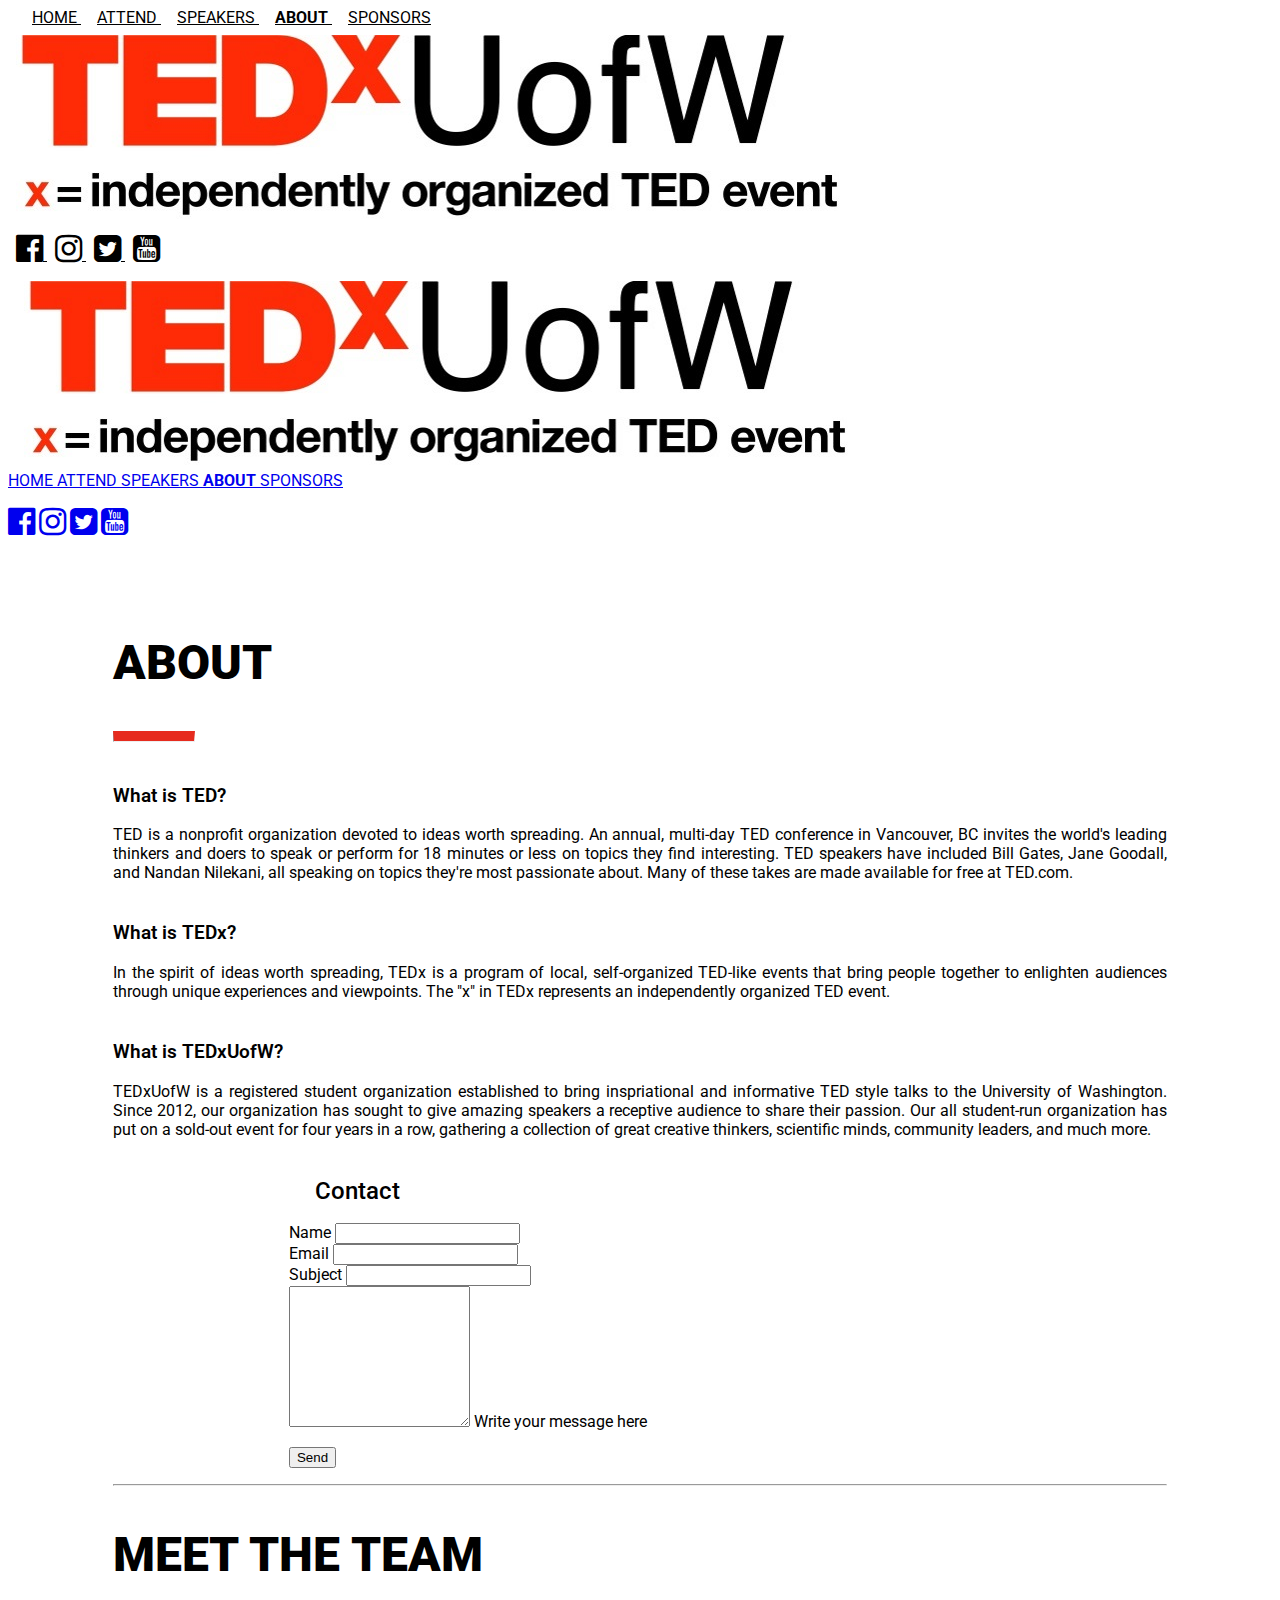
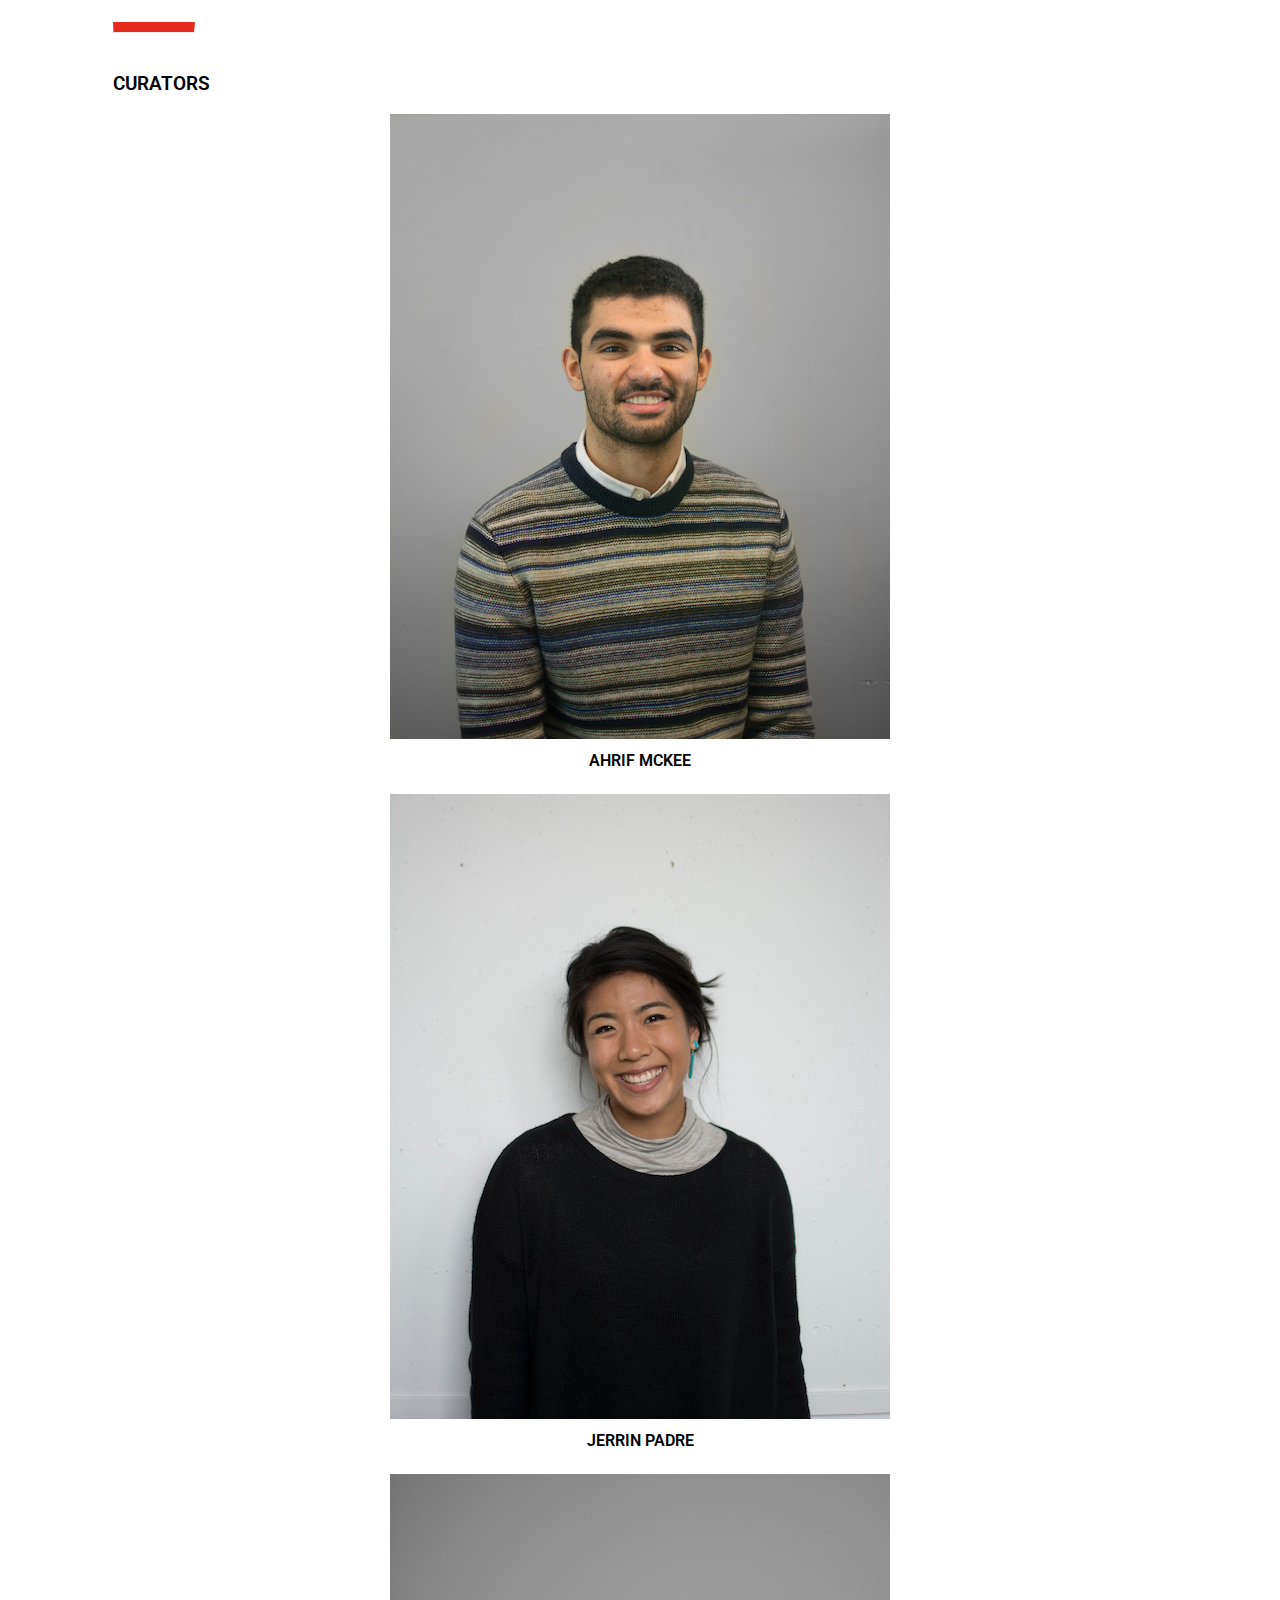
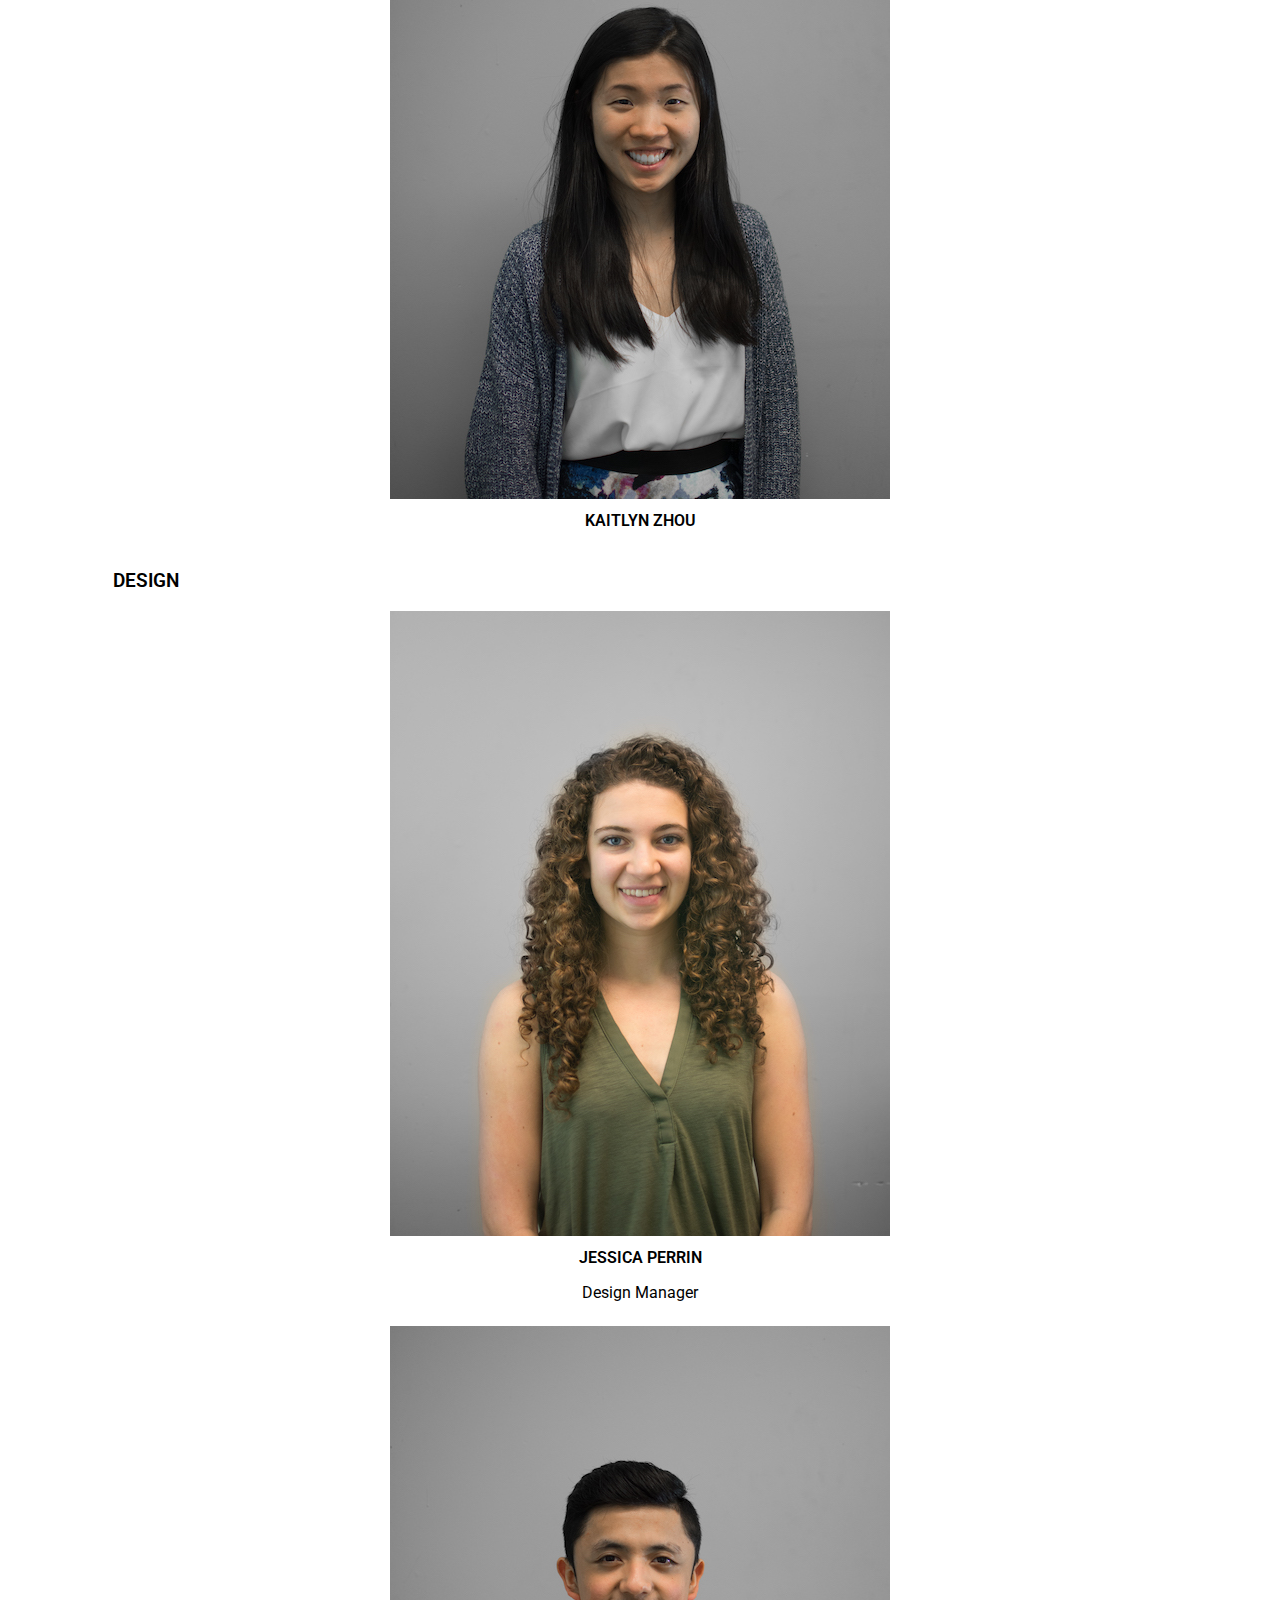
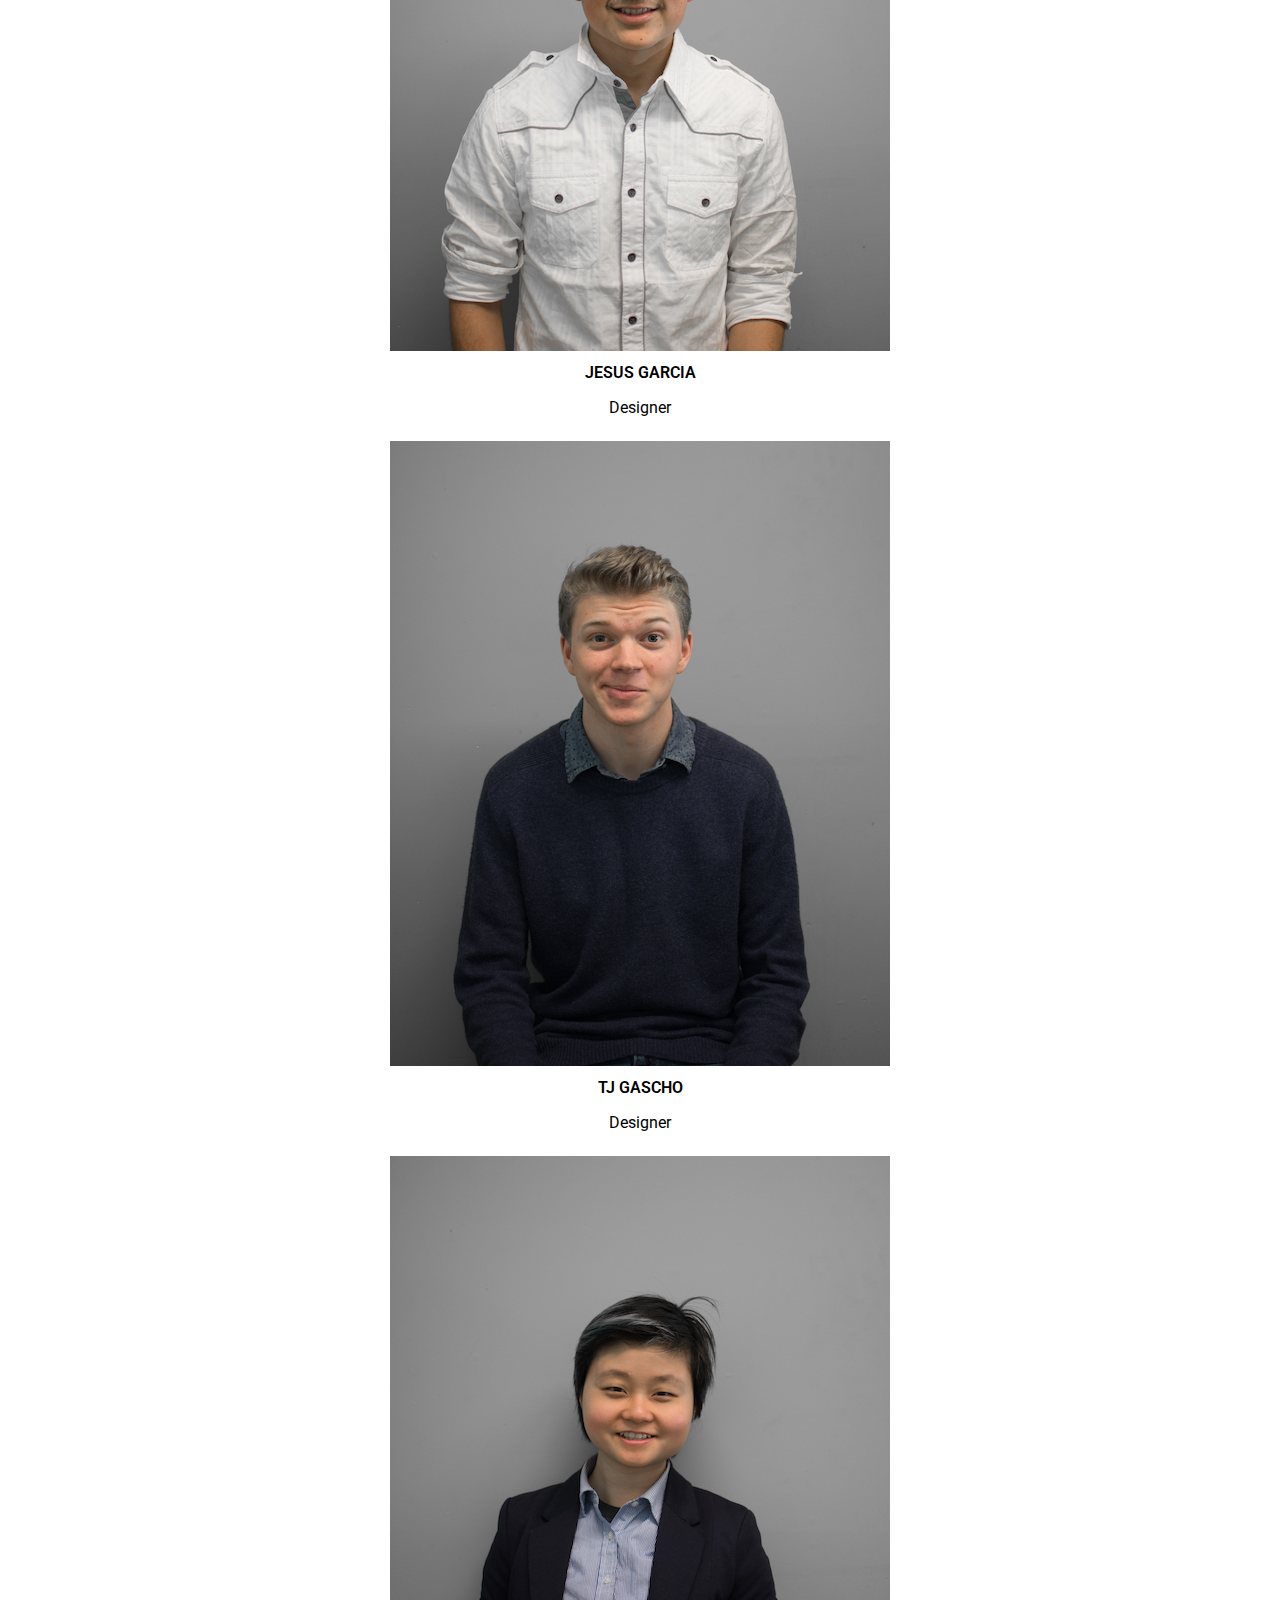
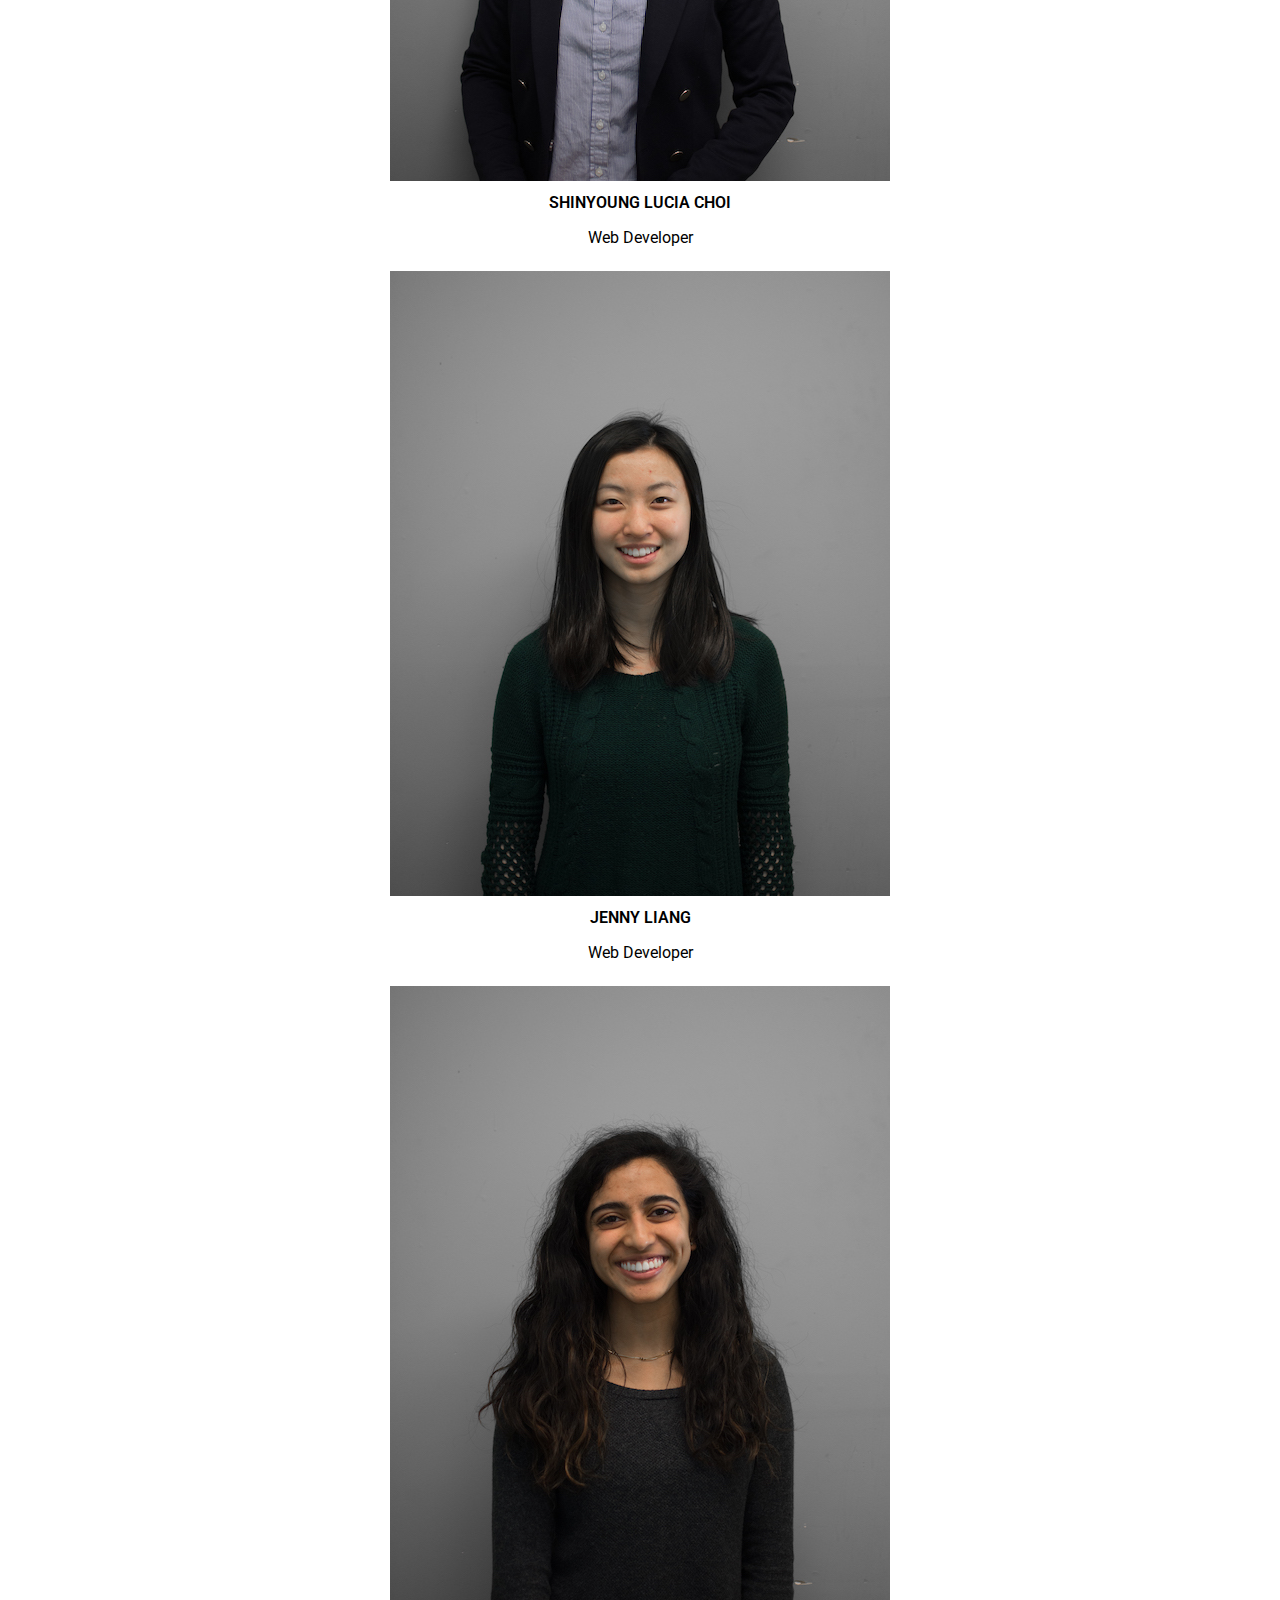
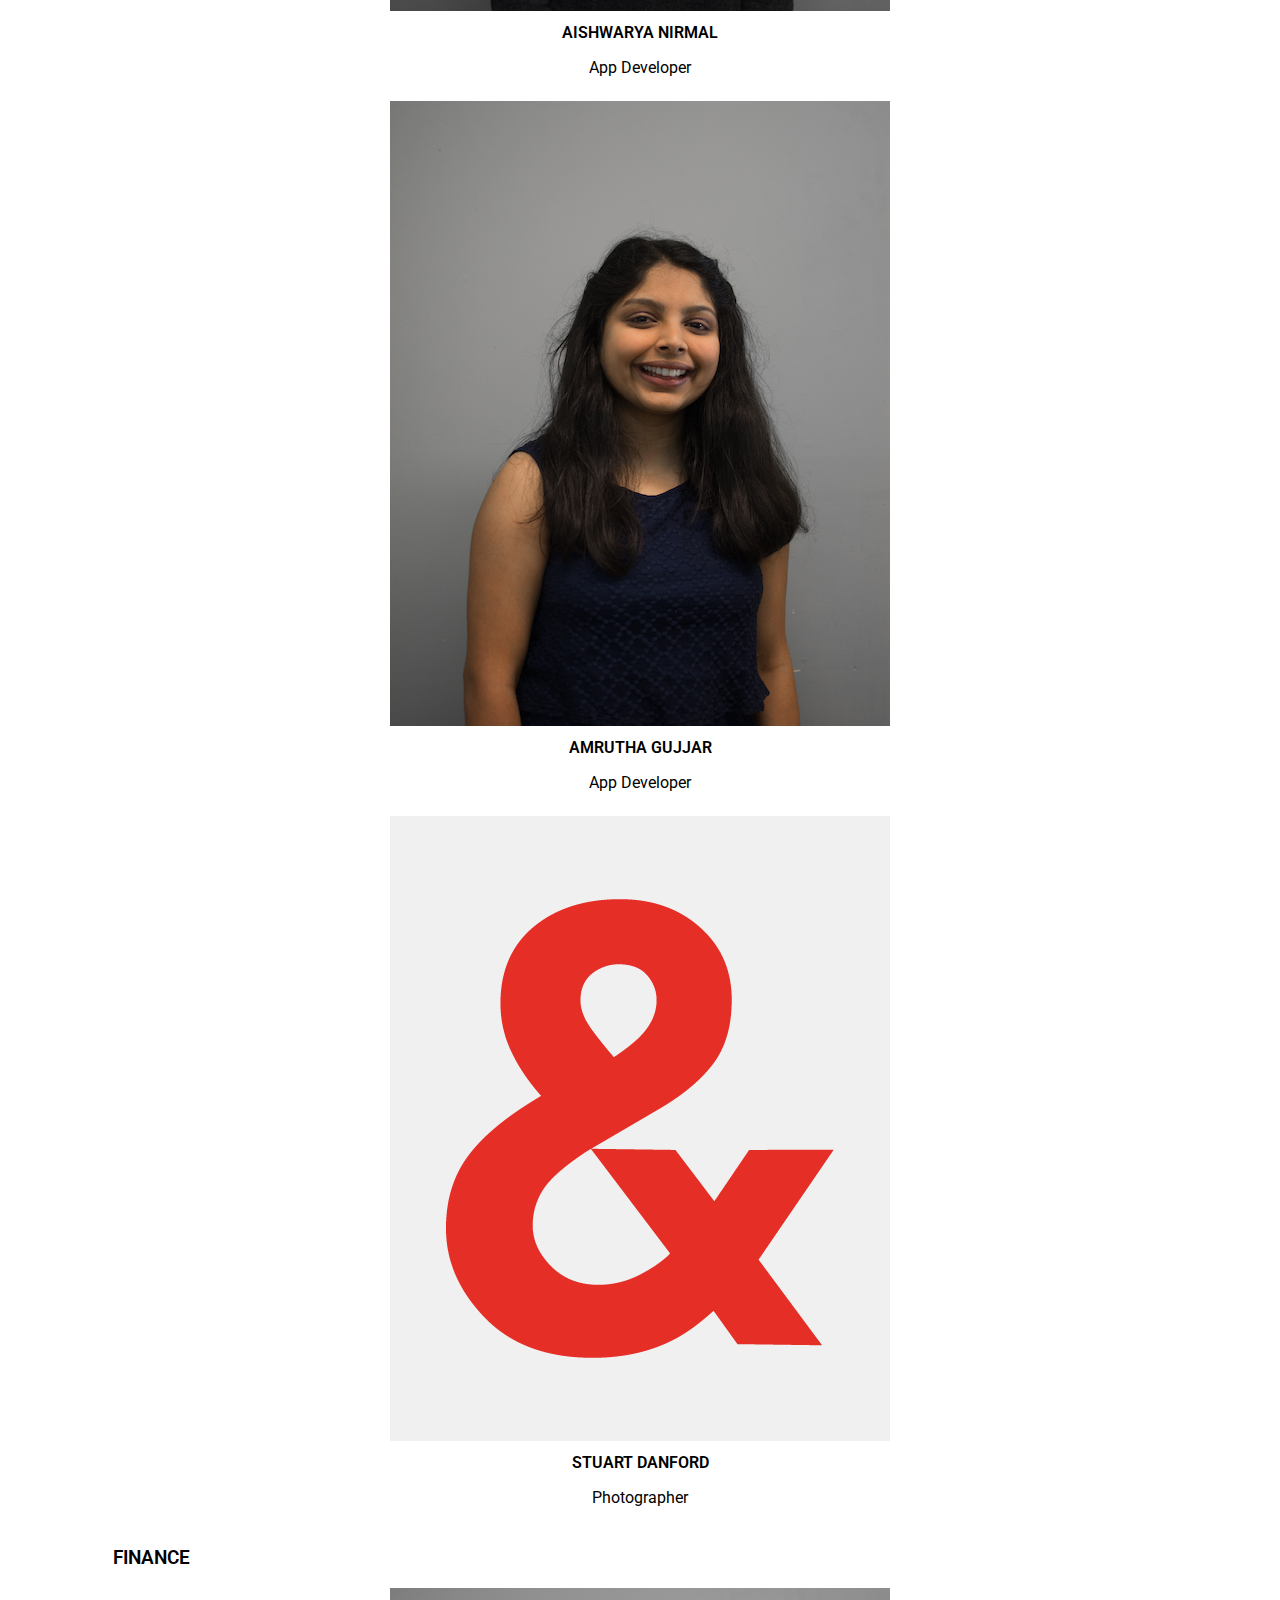
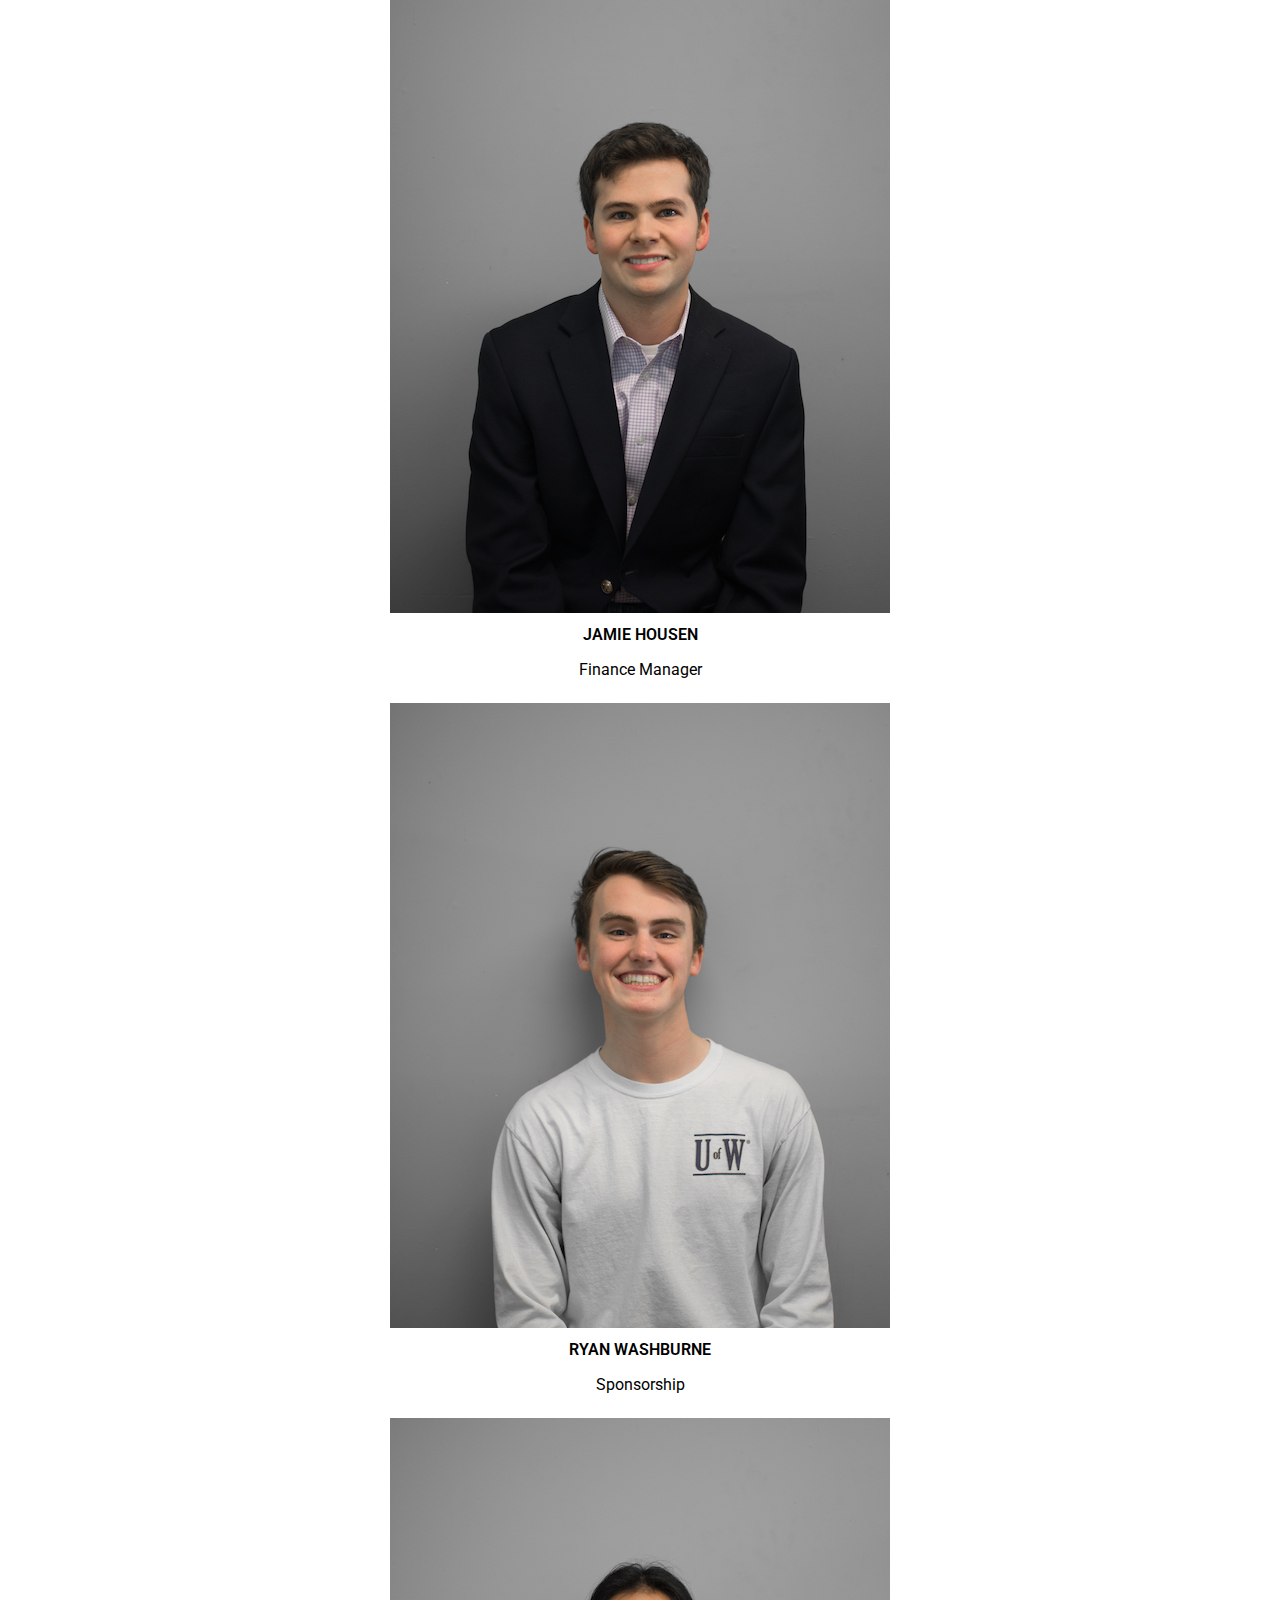
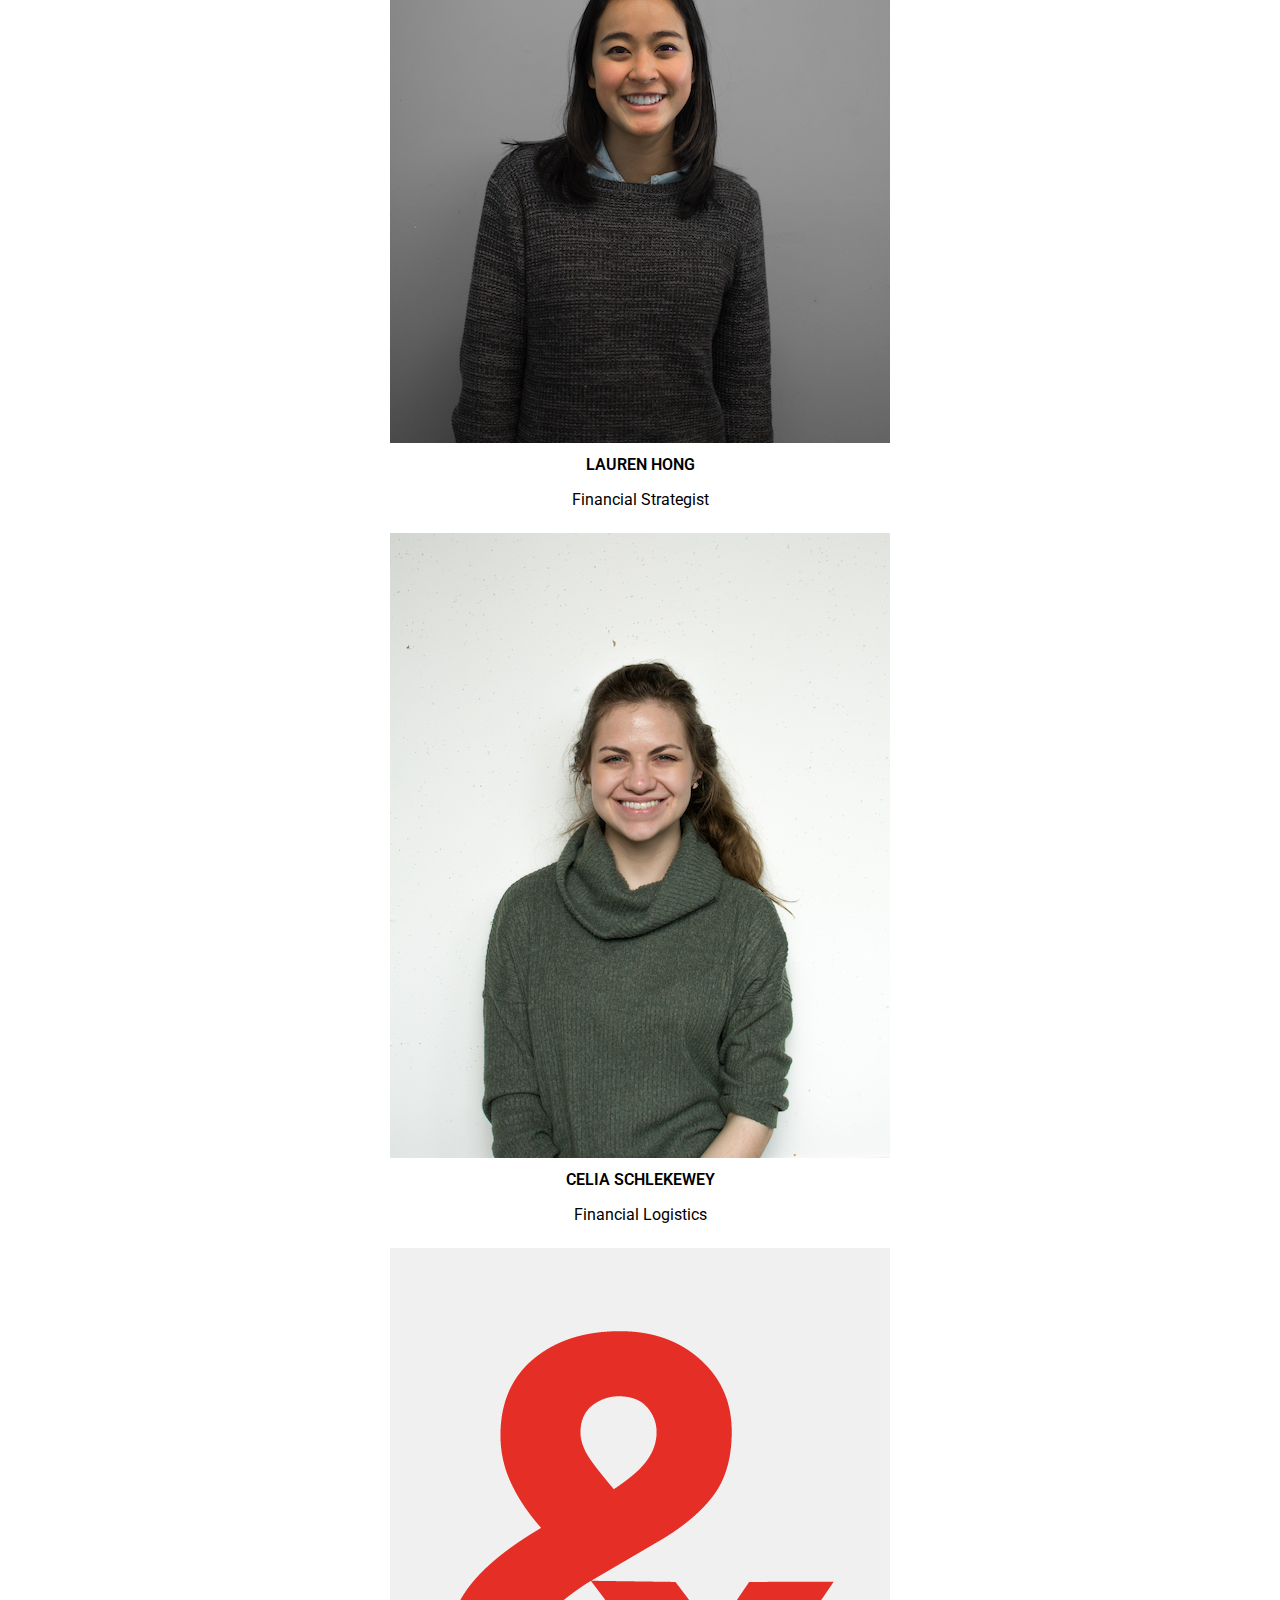
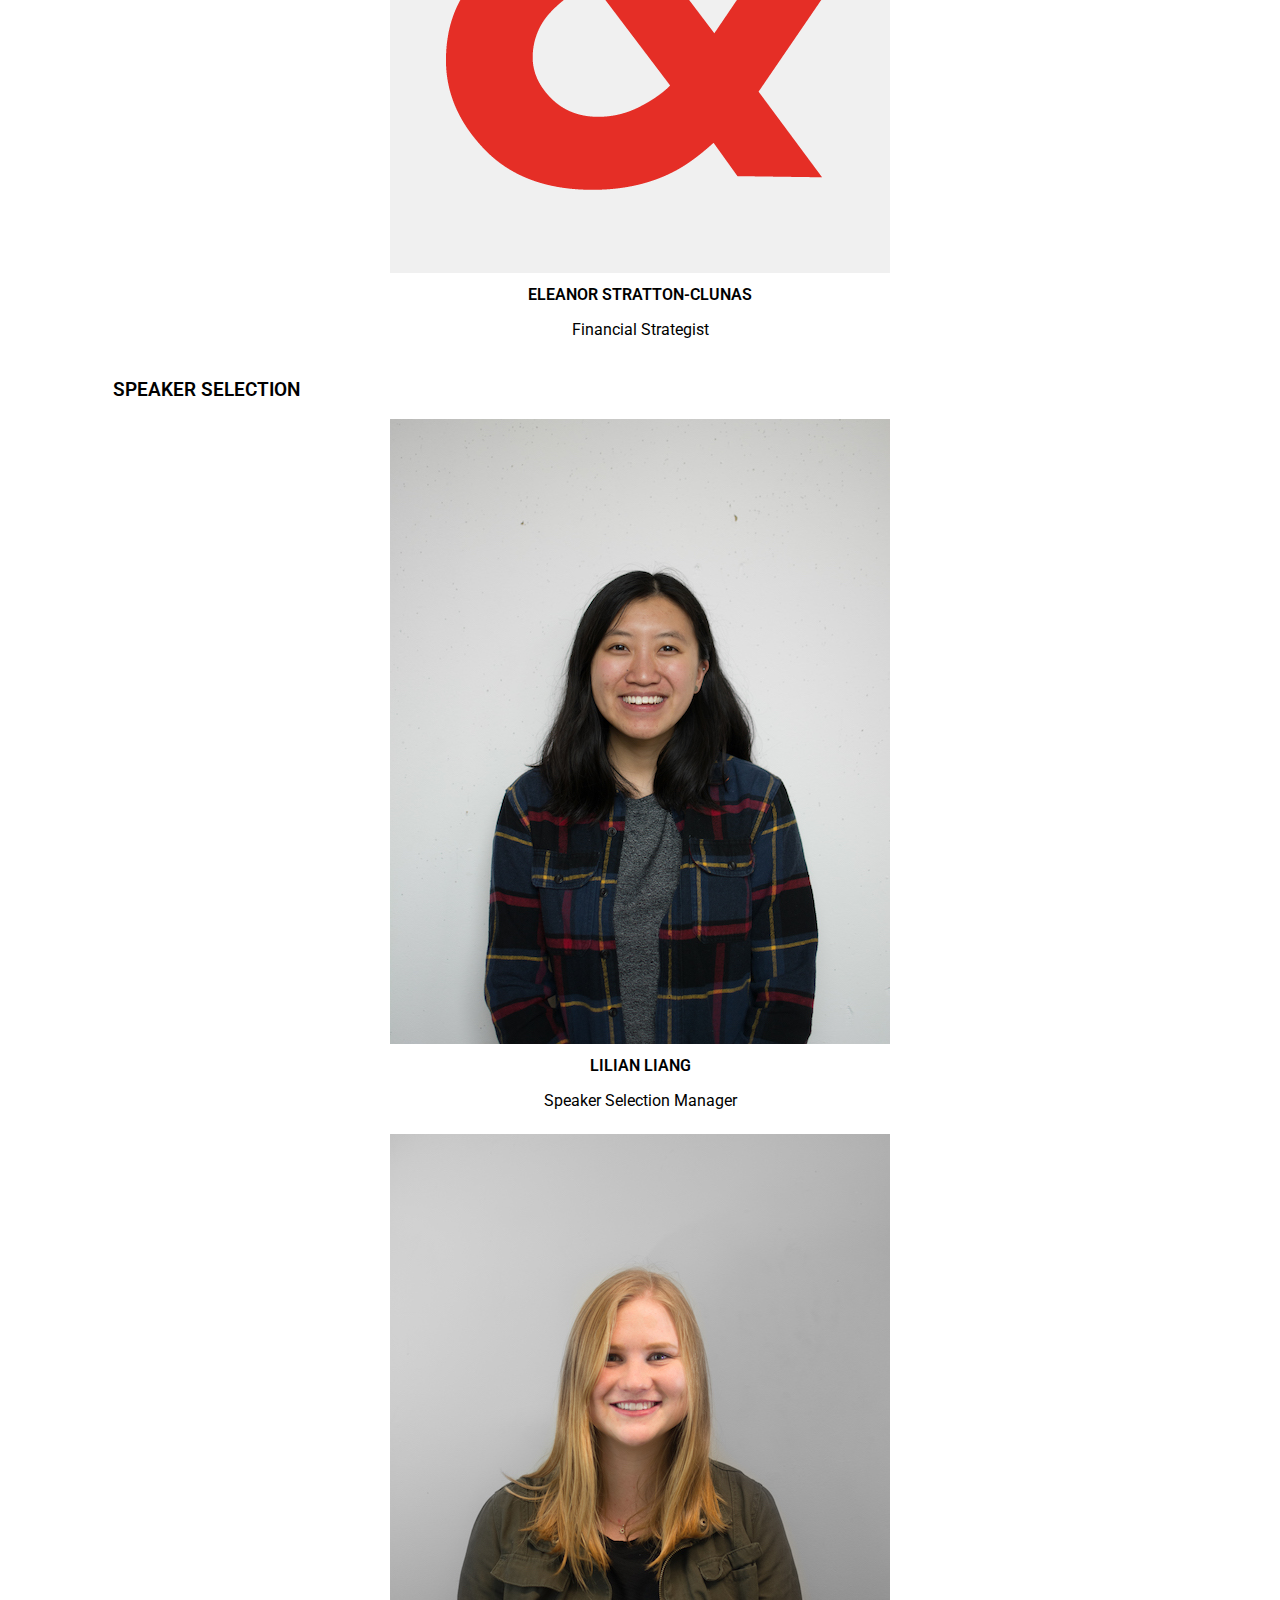
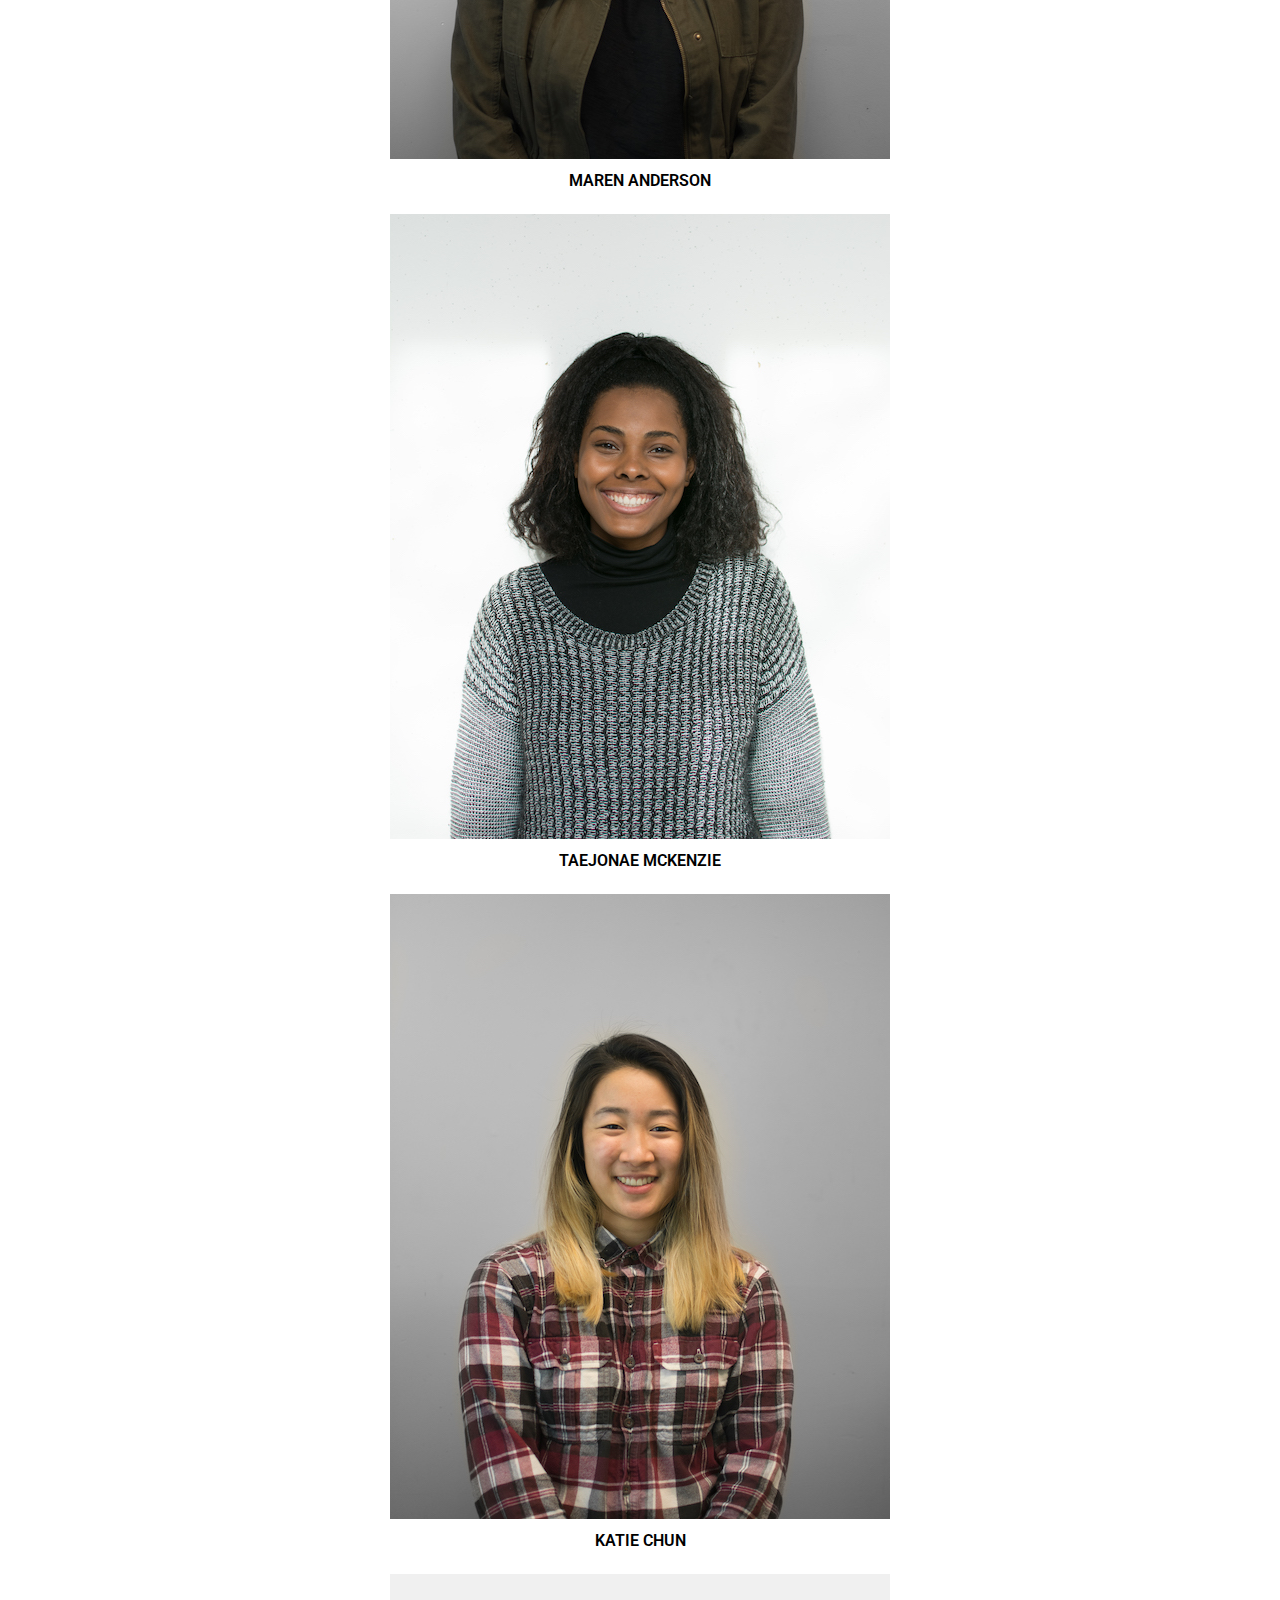
<file: about.html>
<!DOCTYPE html>
<html lang="en">
    <head>
        <meta charset="UTF-8">
        <meta name="viewport" content="width=device-width, initial-scale=1.0">
        <meta name="author" content="TEDxUofW">
        <meta name="description" content="TEDxUofW Official Website">
        <meta name="keywords" content="TEDxUofW, conference, 2017">
        <title>TEDxUofW > About</title>
        <!-- Favicon -->
        <link rel='icon' rel="shortcut icon" href='favicon.ico'/>
        <!-- Google MDL CSS -->
        <link rel="stylesheet" href="https://fonts.googleapis.com/icon?family=Material+Icons">
        <link rel="stylesheet" href="https://code.getmdl.io/1.3.0/material.red-deep_purple.min.css" />
        <!-- Boostrap 4 CSS -->
        <link rel="stylesheet" href="https://maxcdn.bootstrapcdn.com/bootstrap/4.0.0-alpha.6/css/bootstrap.min.css" integrity="sha384-rwoIResjU2yc3z8GV/NPeZWAv56rSmLldC3R/AZzGRnGxQQKnKkoFVhFQhNUwEyJ" crossorigin="anonymous">
        <!-- Font Awesome -->
        <link href="https://maxcdn.bootstrapcdn.com/font-awesome/4.7.0/css/font-awesome.min.css" rel="stylesheet" integrity="sha384-wvfXpqpZZVQGK6TAh5PVlGOfQNHSoD2xbE+QkPxCAFlNEevoEH3Sl0sibVcOQVnN" crossorigin="anonymous">
        <link href="css/colofilter.css" rel="stylesheet" type="text/css">
        <!-- Custom CSS -->
        <link rel="stylesheet" href="css/main.css?v=1">
    </head>
    <body>
        <div class="mdl-layout mdl-js-layout mdl-layout--fixed-header">
            <header class="mdl-layout__header">
                <div class="mdl-layout__header-row">
                    <nav class="mdl-navigation mdl-layout--large-screen-only navigation navigation-left">
                        <a class="mdl-navigation__link" href="index.html">
                            HOME
                        </a>
                        <a class="mdl-navigation__link" href="https://tedxuofw.ticketleap.com/2017/" target="_blank">
                            ATTEND
                        </a>
                        <a class="mdl-navigation__link" href="speakers.html">
                            SPEAKERS
                        </a>
                        <a class="mdl-navigation__link active" href="about.html">
                            ABOUT
                        </a>
                        <a class="mdl-navigation__link" href="sponsors.html">
                            SPONSORS
                        </a>
                    </nav>
                    <!-- Title -->
                    <span class="mdl-layout-title navigation navigation-center">
                        <a href="../">
                            <img src="media/logo.jpg" 
                                 alt="TedxUofW logo"
                                 class="logo"/>  
                        </a>                      
                    </span>
                    <!-- Add spacer, to align navigation to the right -->
                    <div class="mdl-layout-spacer mdl-layout--large-screen-only"></div>
                    <!-- Navigation -->
                    <nav class="mdl-navigation mdl-layout--large-screen-only navigation navigation-right">
                        <a class="mdl-navigation__link" href="https://www.facebook.com/TEDxUofW/">
                            <i class="fa fa-facebook-official fa-2x" aria-hidden="true"></i>
                        </a>
                        <a class="mdl-navigation__link" href="https://www.instagram.com/tedxuofw/">
                            <i class="fa fa-instagram fa-2x" aria-hidden="true"></i>
                        </a>
                        <a class="mdl-navigation__link" href="https://twitter.com/tedxuofw?lang=en">
                            <i class="fa fa-twitter-square fa-2x" aria-hidden="true"></i>
                        </a>
                        <a class="mdl-navigation__link" href="https://www.youtube.com/user/TEDxUofWashington">
                            <i class="fa fa-youtube-square fa-2x" aria-hidden="true"></i>
                        </a> 
                    </nav>
                </div>
            </header>
            <div class="mdl-layout__drawer mdl-layout--small-screen-only">
                <div class="mdl-layout-title">
                    <img src="media/logo.jpg" 
                         alt="TedxUofW" 
                         class="logo"/>  
                </div>
                <nav class="mdl-navigation">
                    <a class="mdl-navigation__link" href="index.html">
                        HOME
                    </a>
                    <a class="mdl-navigation__link" href="https://tedxuofw.ticketleap.com/2017/" target="_blank">
                        ATTEND
                    </a>
                    <a class="mdl-navigation__link" href="speakers.html">
                        SPEAKERS
                    </a>
                    <a class="mdl-navigation__link active" href="about.html">
                        ABOUT
                    </a>
                    <a class="mdl-navigation__link" href="sponsors.html">
                        SPONSORS
                    </a>
                    <ul class="navigation__socialmedia">
                       <li>
                            <a class="mdl-navigation__link" href="https://www.facebook.com/TEDxUofW/">
                                <i class="fa fa-facebook-official fa-2x" aria-hidden="true"></i>
                            </a>
                        </li> 
                       <li>
                            <a class="mdl-navigation__link" href="https://www.instagram.com/tedxuofw/">
                                <i class="fa fa-instagram fa-2x" aria-hidden="true"></i>
                            </a>
                        </li> 
                       <li>
                            <a class="mdl-navigation__link" href="https://twitter.com/tedxuofw?lang=en">
                                <i class="fa fa-twitter-square fa-2x" aria-hidden="true"></i>
                            </a>
                        </li> 
                       <li>
                            <a class="mdl-navigation__link" href="https://www.youtube.com/user/TEDxUofWashington">
                                <i class="fa fa-youtube-square fa-2x" aria-hidden="true"></i>
                            </a>
                        </li> 
                    </ul>
                </nav>
            </div>
            <main class="mdl-layout__content main">
                <div class="content-container">
                    <h2 class="title">ABOUT</h2>
                    <hr class="title-underline"/>

                    <div class="mdl-grid" id="about">
                        <div class="mdl-cell mdl-cell--6-col">
                            <div class="about-blurb">
                                <h3>What is TED?</h3>
                                <p>
                                    TED is a nonprofit organization devoted to ideas worth spreading. An annual, multi-day TED 
                                    conference in Vancouver, BC invites the world's leading thinkers and doers to speak or perform 
                                    for 18 minutes or less on topics they find interesting. TED speakers have included Bill Gates, 
                                    Jane Goodall, and Nandan Nilekani, all speaking on topics they're most passionate about. Many of 
                                    these takes are made available for free at TED.com.
                                </p>
                            </div>
                            <div class="about-blurb">
                                <h3>What is TEDx?</h3>
                                <p>
                                    In the spirit of ideas worth spreading, TEDx is a program of local, self-organized TED-like events that 
                                    bring people together to enlighten audiences through unique experiences and viewpoints. The "x" in TEDx
                                    represents an independently organized TED event. 
                                </p>
                            </div>
                            <div class="about-blurb">
                                <h3>What is TEDxUofW?</h3>
                                <p>
                                    TEDxUofW is a registered student organization established to bring inspriational and informative 
                                    TED style talks to the University of Washington. Since 2012, our organization has sought to give 
                                    amazing speakers a receptive audience to share their passion. Our all student-run organization 
                                    has put on a sold-out event for four years in a row, gathering a collection of great creative 
                                    thinkers, scientific minds, community leaders, and much more.
                                </p>                                
                            </div>
                        </div>
                        <div class="mdl-cell mdl-cell--6-col">
                            <div class="mdl-card mdl-shadow--2dp" id="about-contact-card">
                                <div class="mdl-card__title mdl-color--primary mdl-color-text--white">
                                    <h2 class="mdl-card__title-text">Contact</h2>
                                </div>
                                <div class="mdl-card__supporting-text contact-card-form">
                                    <form action="https://getsimpleform.com/messages?form_api_token=4bbbd28a839b4c40ac233b842fd92e1d" method="post">
                                        <div class="mdl-textfield mdl-js-textfield mdl-textfield--floating-label">
                                            <label class="mdl-textfield__label" for="name">Name</label>
                                            <input class="mdl-textfield__input" type="text" name="name" id="name">
                                        </div>
                                        <div class="mdl-textfield mdl-js-textfield mdl-textfield--floating-label">
                                            <label class="mdl-textfield__label" for="email">Email</label>
                                            <input class="mdl-textfield__input" type="text" name="email" id="email">
                                        </div>
                                        <div class="mdl-textfield mdl-js-textfield mdl-textfield--floating-label">
                                            <label class="mdl-textfield__label" for="subject">Subject</label>
                                            <input class="mdl-textfield__input" type="text" id="subject" id="subject">
                                        </div>
                                        <div class="mdl-textfield mdl-js-textfield">
                                            <textarea class="mdl-textfield__input" type="text" rows= "9" name="message" id="message" ></textarea>
                                            <label class="mdl-textfield__label" for="message">Write your message here</label>
                                        </div>
                                        <div class="mdl-card__actions mdl-card--border contact-card-actions">
                                            <input type="submit" value = "Send" class="mdl-button mdl-button--colored mdl-js-button mdl-js-ripple-effect mdl-button--raised send-button" id="send-message">
                                            </button>
                                        </div>
                                    </form>
                                </div>
                            </div>                           
                        </div>
                    </div>

                    <hr/>

                    <div class="mdl-grid" id="about-teams">
                        <div>
                            <h2 class="title">MEET THE TEAM</h2>
                            <hr class="title-underline"/>
                        </div>
                    </div>
                </div>

                <footer class="mdl-mini-footer">
                    <div class="mdl-mini-footer__right-section">
                        <div class="mdl-logo">
                            TedxUofW 2017
                        </div>
                    </div>
                </footer>
            </main>
        </div>   

        <!-- MDL snackbar -->
        <div aria-live="assertive" aria-atomic="true" aria-relevant="text" class="mdl-snackbar mdl-js-snackbar" id="message-sent">
            <div class="mdl-snackbar__text"></div>
            <button type="button" class="mdl-snackbar__action"></button>
        </div>
 
        <!-- jQuery -->
        <script src="https://code.jquery.com/jquery-3.2.1.min.js" integrity="sha256-hwg4gsxgFZhOsEEamdOYGBf13FyQuiTwlAQgxVSNgt4=" crossorigin="anonymous"></script>
        <!-- Google MDL -->
        <script defer src="https://code.getmdl.io/1.3.0/material.min.js"></script>
        <!-- Custom -->
        <script src="js/main_2.js?v=1" type="text/javascript"></script>
        <script src="js/teamDb_2.js?v=6"></script>
        <script src="js/about_2.js?v=5"></script>
    </body>
</html>
</file>
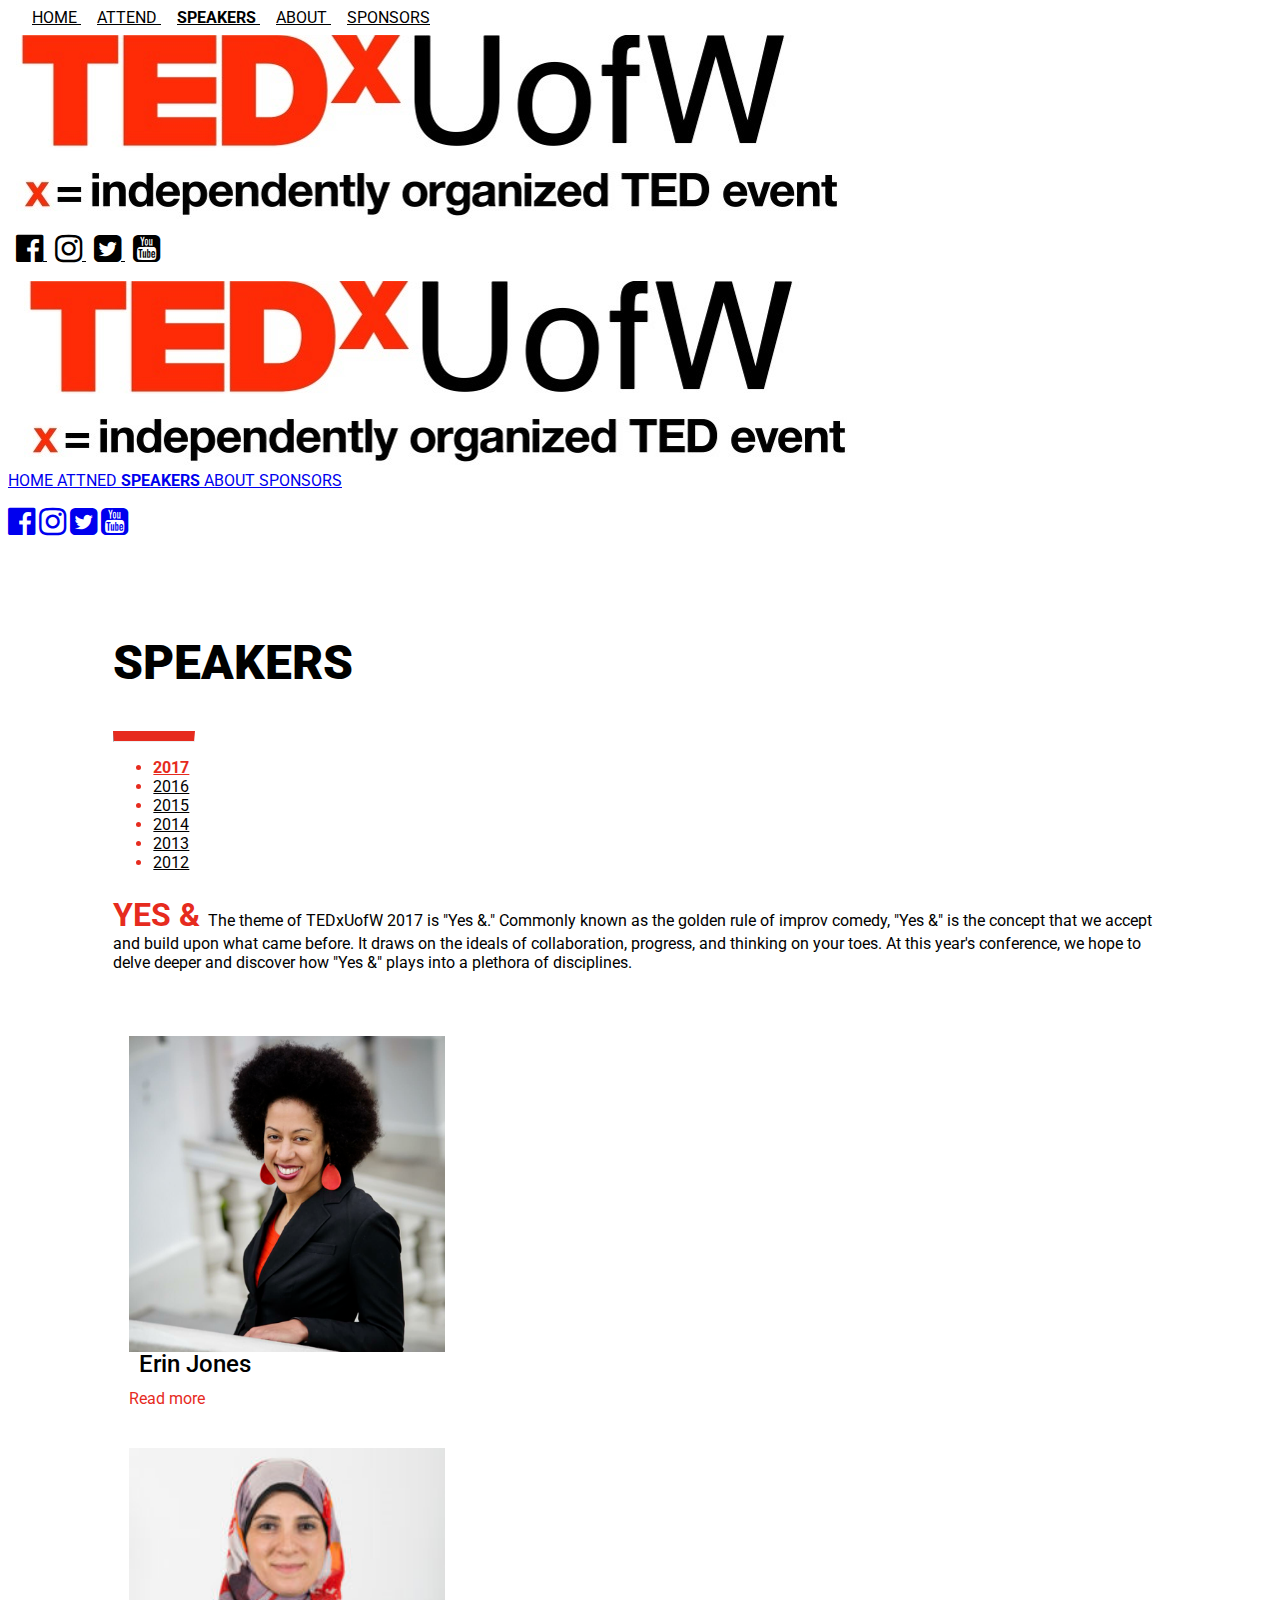
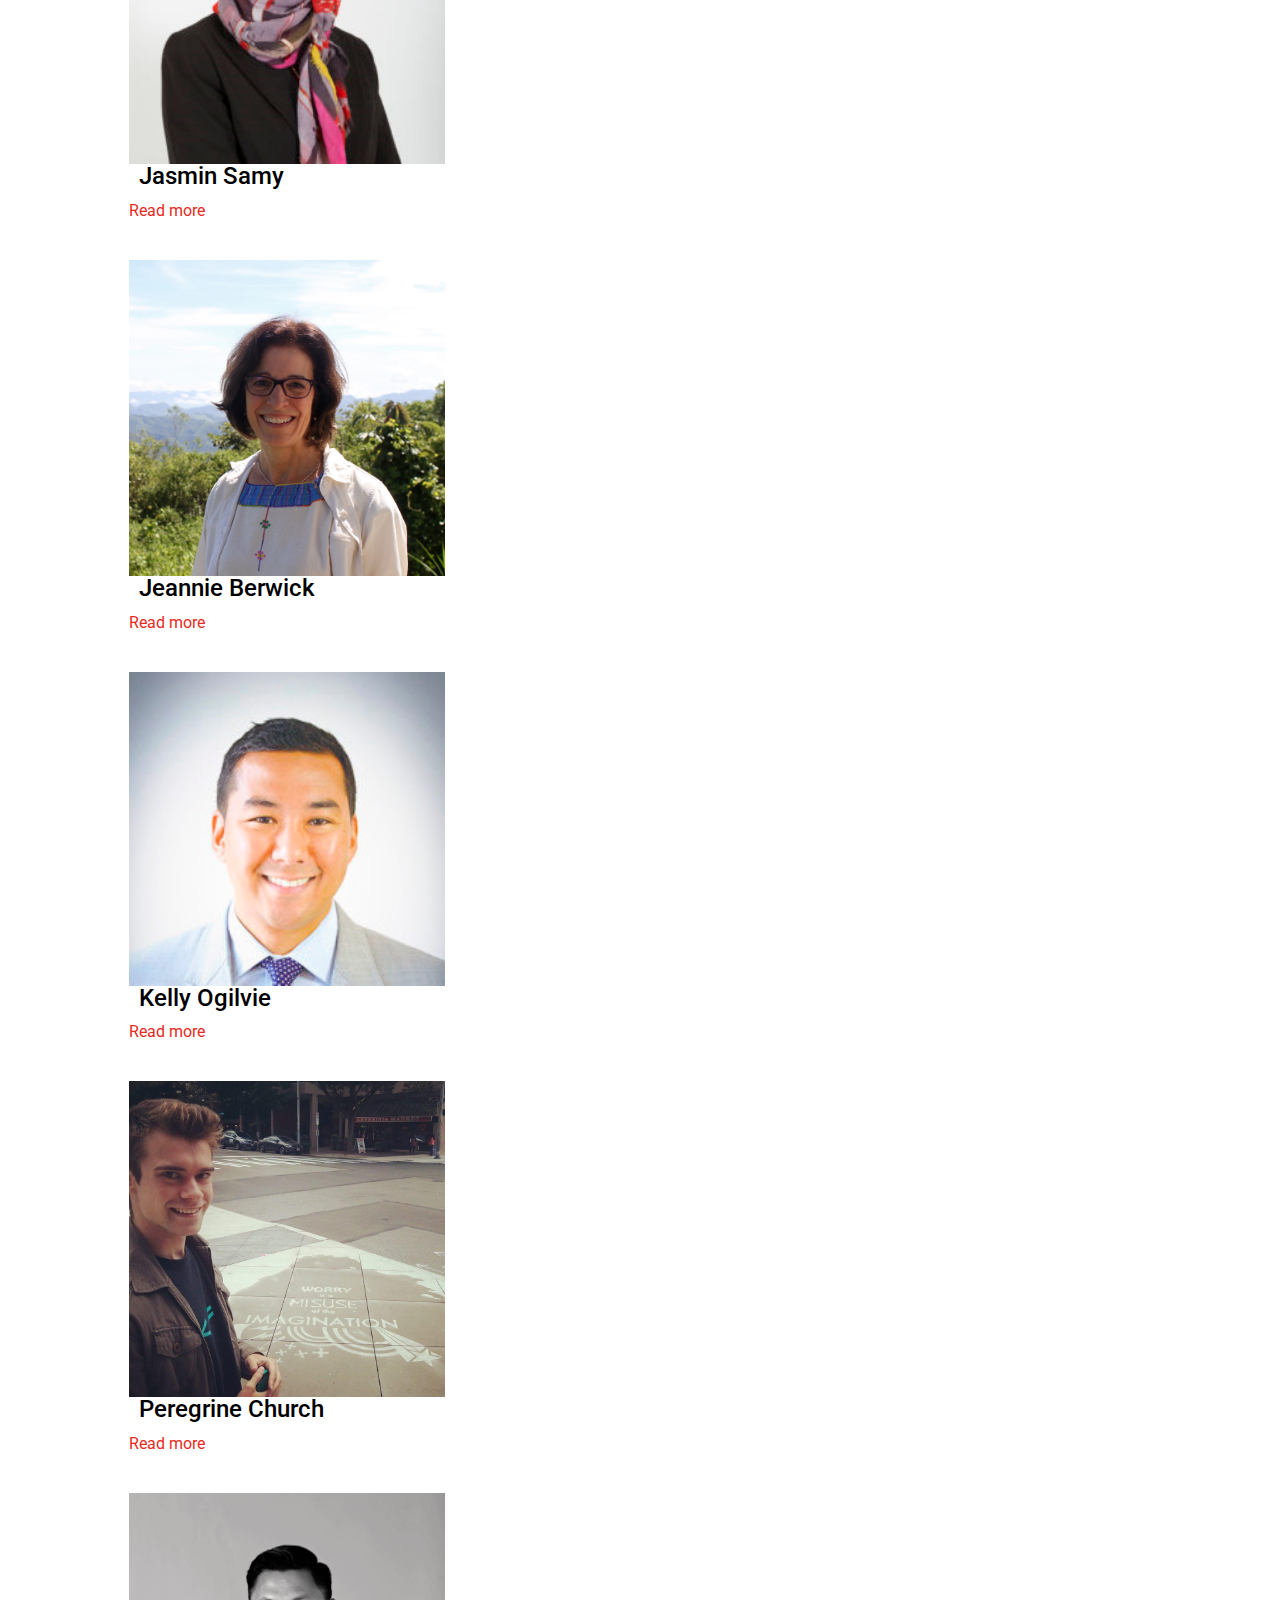
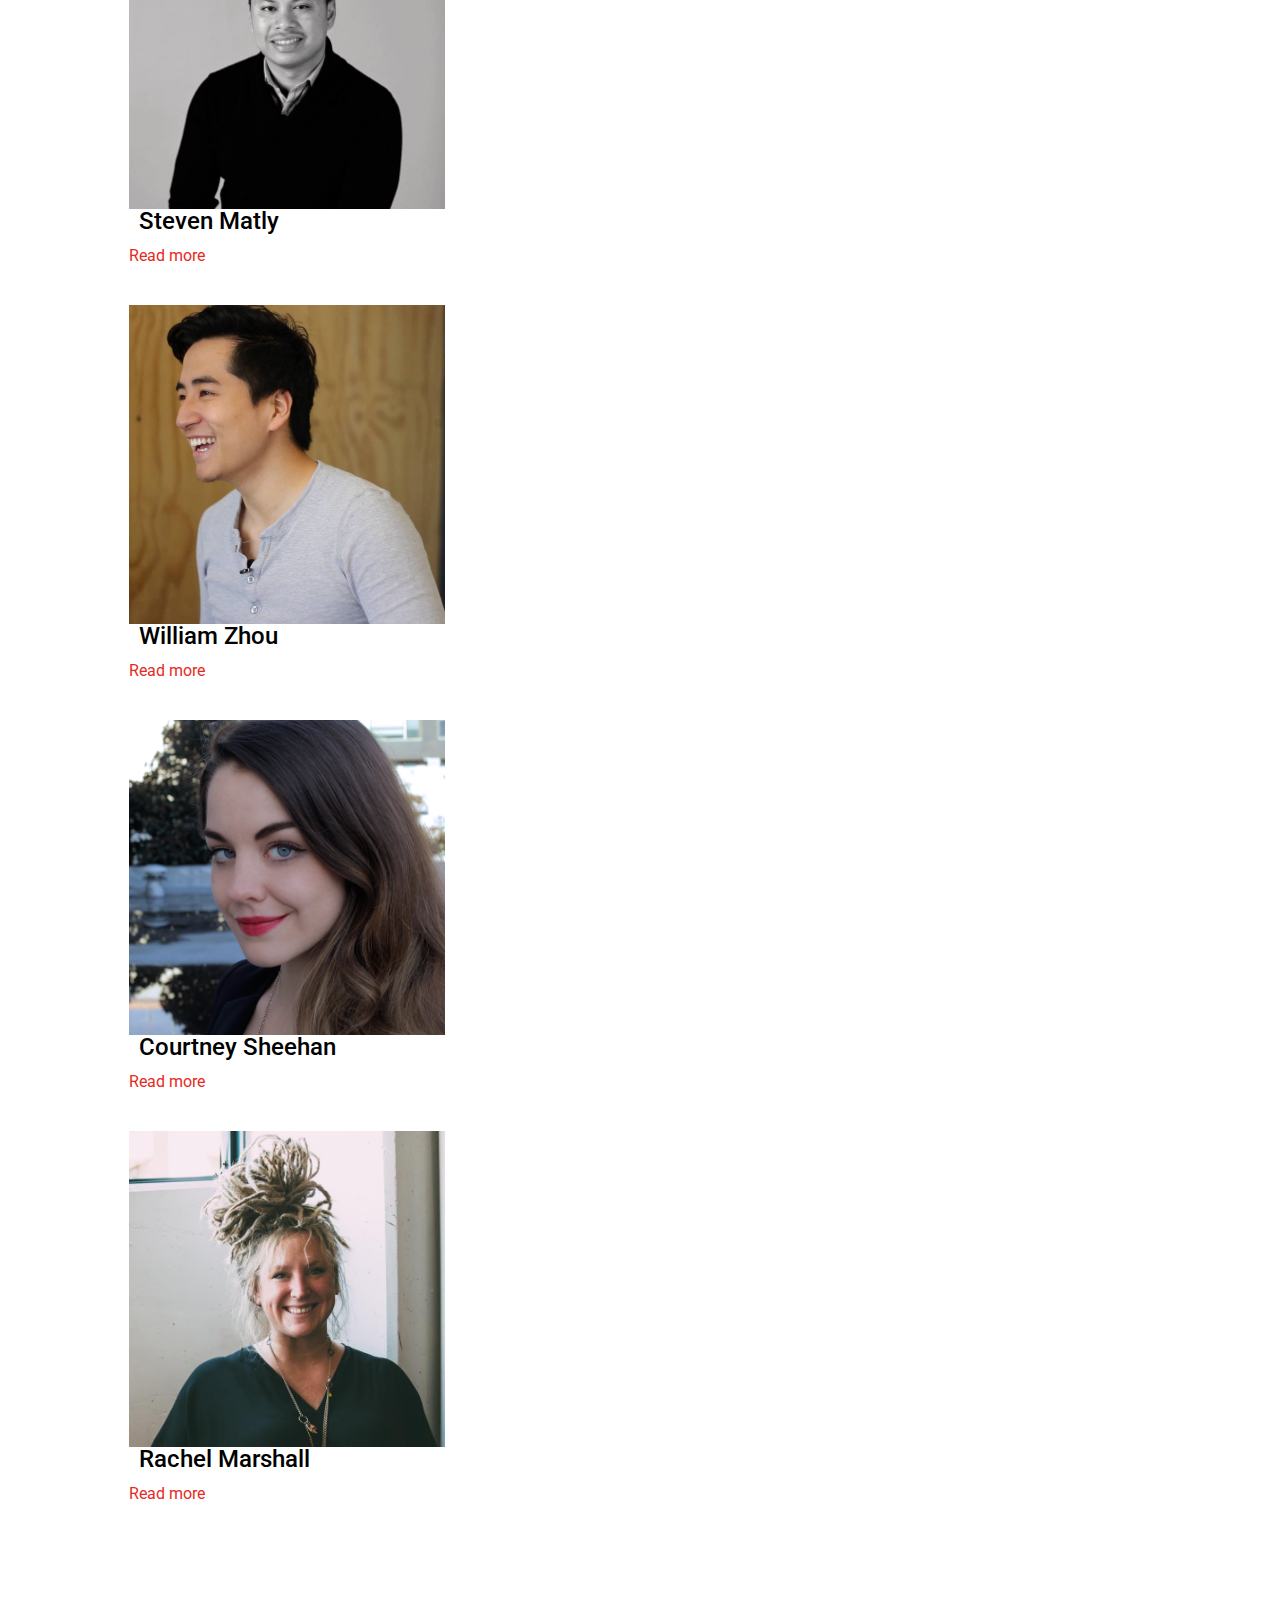
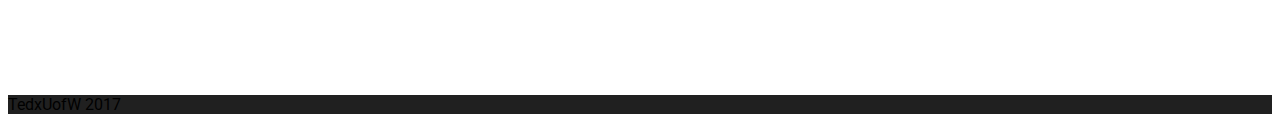
<file: speakers.html>
<!DOCTYPE html>
<html lang="en">
    <head>
        <meta charset="UTF-8">
        <meta name="viewport" content="width=device-width, initial-scale=1.0">
        <meta name="author" content="TEDxUofW">
        <meta name="description" content="TEDxUofW Official Website">
        <meta name="keywords" content="TEDxUofW, conference, 2017">
        <title>TEDxUofW > Speakers</title>
        <!-- Favicon -->
        <link rel='icon' rel="shortcut icon" href='favicon.ico'/>
        <!-- Google MDL CSS -->
        <link rel="stylesheet" href="https://fonts.googleapis.com/icon?family=Material+Icons">
        <link rel="stylesheet" href="https://code.getmdl.io/1.3.0/material.red-deep_purple.min.css" />
        <!-- Boostrap 4 CSS -->
        <link rel="stylesheet" href="https://maxcdn.bootstrapcdn.com/bootstrap/4.0.0-alpha.6/css/bootstrap.min.css" integrity="sha384-rwoIResjU2yc3z8GV/NPeZWAv56rSmLldC3R/AZzGRnGxQQKnKkoFVhFQhNUwEyJ" crossorigin="anonymous">
        <!-- Font Awesome -->
        <link href="https://maxcdn.bootstrapcdn.com/font-awesome/4.7.0/css/font-awesome.min.css" rel="stylesheet" integrity="sha384-wvfXpqpZZVQGK6TAh5PVlGOfQNHSoD2xbE+QkPxCAFlNEevoEH3Sl0sibVcOQVnN" crossorigin="anonymous">
        <!-- Custom CSS -->
        <link rel="stylesheet" href="css/main.css?v=11">
    </head>
    <body>
        <div class="mdl-layout mdl-js-layout mdl-layout--fixed-header">
            <header class="mdl-layout__header">
                <div class="mdl-layout__header-row">
                    <nav class="mdl-navigation mdl-layout--large-screen-only navigation navigation-left">
                        <a class="mdl-navigation__link" href="index.html">
                            HOME
                        </a>
                        <a class="mdl-navigation__link" href="https://tedxuofw.ticketleap.com/2017/" target="_blank">
                            ATTEND
                        </a>
                        <a class="mdl-navigation__link active" href="speakers.html">
                            SPEAKERS
                        </a>
                        <a class="mdl-navigation__link" href="about.html">
                            ABOUT
                        </a>
                        <a class="mdl-navigation__link" href="sponsors.html">
                            SPONSORS
                        </a>
                    </nav>
                    <!-- Title -->
                    <span class="mdl-layout-title navigation navigation-center">
                        <a href="../">
                            <img src="media/logo.jpg" 
                                 alt="TedxUofW logo"
                                 class="logo"/>  
                        </a>                      
                    </span>
                    <!-- Add spacer, to align navigation to the right -->
                    <div class="mdl-layout-spacer mdl-layout--large-screen-only"></div>
                    <!-- Navigation -->
                    <nav class="mdl-navigation mdl-layout--large-screen-only navigation navigation-right">
                        <a class="mdl-navigation__link" href="https://www.facebook.com/TEDxUofW/">
                            <i class="fa fa-facebook-official fa-2x" aria-hidden="true"></i>
                        </a>
                        <a class="mdl-navigation__link" href="https://www.instagram.com/tedxuofw/">
                            <i class="fa fa-instagram fa-2x" aria-hidden="true"></i>
                        </a>
                        <a class="mdl-navigation__link" href="https://twitter.com/tedxuofw?lang=en">
                            <i class="fa fa-twitter-square fa-2x" aria-hidden="true"></i>
                        </a>
                        <a class="mdl-navigation__link" href="https://www.youtube.com/user/TEDxUofWashington">
                            <i class="fa fa-youtube-square fa-2x" aria-hidden="true"></i>
                        </a> 
                    </nav>
                </div>
            </header>
            <div class="mdl-layout__drawer mdl-layout--small-screen-only">
                <div class="mdl-layout-title">
                    <img src="media/logo.jpg" 
                         alt="TedxUofW" 
                         class="logo"/>  
                </div>
                <nav class="mdl-navigation">
                    <a class="mdl-navigation__link" href="index.html">
                        HOME
                    </a>
                    <a class="mdl-navigation__link" href="https://tedxuofw.ticketleap.com/2017/" target="_blank">
                        ATTNED
                    </a>
                    <a class="mdl-navigation__link active" href="speakers.html">
                        SPEAKERS
                    </a>
                    <a class="mdl-navigation__link" href="about.html">
                        ABOUT
                    </a>
                    <a class="mdl-navigation__link" href="sponsors.html">
                        SPONSORS
                    </a>
                    <ul class="navigation__socialmedia">
                       <li>
                            <a class="mdl-navigation__link" href="https://www.facebook.com/TEDxUofW/">
                                <i class="fa fa-facebook-official fa-2x" aria-hidden="true"></i>
                            </a>
                        </li> 
                       <li>
                            <a class="mdl-navigation__link" href="https://www.instagram.com/tedxuofw/">
                                <i class="fa fa-instagram fa-2x" aria-hidden="true"></i>
                            </a>
                        </li> 
                       <li>
                            <a class="mdl-navigation__link" href="https://twitter.com/tedxuofw?lang=en">
                                <i class="fa fa-twitter-square fa-2x" aria-hidden="true"></i>
                            </a>
                        </li> 
                       <li>
                            <a class="mdl-navigation__link" href="https://www.youtube.com/user/TEDxUofWashington">
                                <i class="fa fa-youtube-square fa-2x" aria-hidden="true"></i>
                            </a>
                        </li> 
                    </ul>
                </nav>
            </div>
            <main class="mdl-layout__content">
                <div class="content-container">
                    <h2 class="title">SPEAKERS</h2>
                    <hr class="title-underline"/>

                    <nav id="navbar-year" class="navbar" role="navigation">
                        <div> 
                            <ul class="nav">
                                <li class="nav-item">
                                    <a class="nav-link active" href="#2017">
                                        2017
                                    </a>
                                </li>
                                <li class="nav-item">
                                    <a class="nav-link" href="#2016">
                                        2016
                                    </a>
                                </li>
                                <li class="nav-item">
                                    <a class="nav-link" href="#2015">
                                        2015
                                    </a>
                                </li>
                                <li class="nav-item">
                                    <a class="nav-link" href="#2014">
                                        2014
                                    </a>
                                </li>
                                <li class="nav-item">
                                    <a class="nav-link" href="#2013">
                                        2013
                                    </a>
                                </li>
                                <li class="nav-item">
                                    <a class="nav-link" href="#2012">
                                        2012
                                    </a>
                                </li>
                            </ul>
                        </div>
                    </nav>

                    <p id="blurb"> 
                        <span id="theme">
                            YES &amp;
                        </span> 
                        The theme of TEDxUofW 2017 is "Yes &amp;." Commonly known as the golden rule of improv comedy, "Yes &amp;" is the concept that 
                        we accept and build upon what came before. It draws on the ideals of collaboration, progress, and thinking on your toes. 
                        At this year's conference, we hope to delve deeper and discover how "Yes &amp;" plays into a plethora of disciplines.
                    </p>
                    <div class="mdl-grid" id="speakers">
                    </div>
                    <div class="overlay hide">
                    </div>
                </div>

                <footer class="mdl-mini-footer">
                    <div class="mdl-mini-footer__right-section">
                        <div class="mdl-logo">
                            TedxUofW 2017
                        </div>
                    </div>
                </footer>
            </main>
        </div>
        <!-- jQuery -->
        <script src="https://code.jquery.com/jquery-3.2.1.min.js" integrity="sha256-hwg4gsxgFZhOsEEamdOYGBf13FyQuiTwlAQgxVSNgt4=" crossorigin="anonymous"></script>
        <!-- Google MDL -->
        <script defer src="https://code.getmdl.io/1.3.0/material.min.js"></script>
        <!-- Custom -->
        <script src="js/main_2.js?v=10" type="text/javascript"></script>
        <script src="js/speakerDb_2.js?v=10"></script>
        <script src="js/speakers_2.js?v=10"></script>
    </body>
</html>
</file>
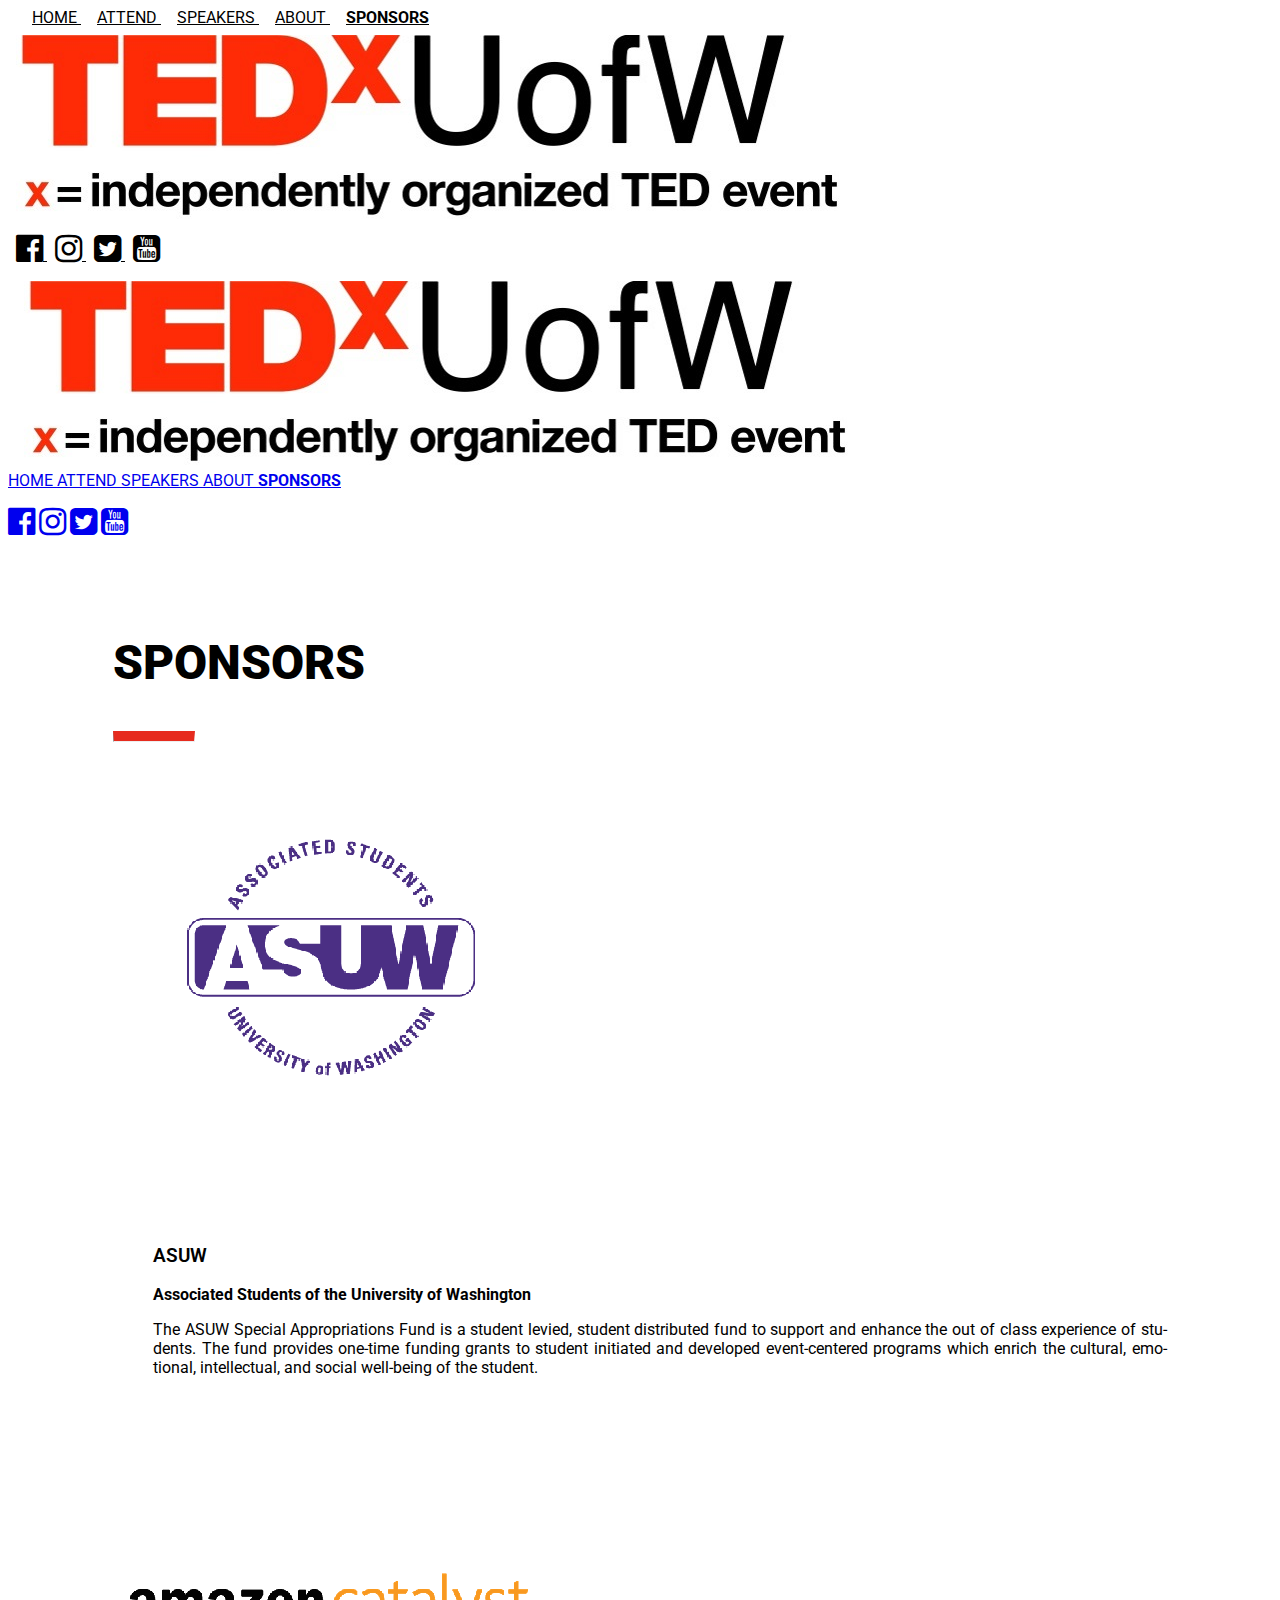
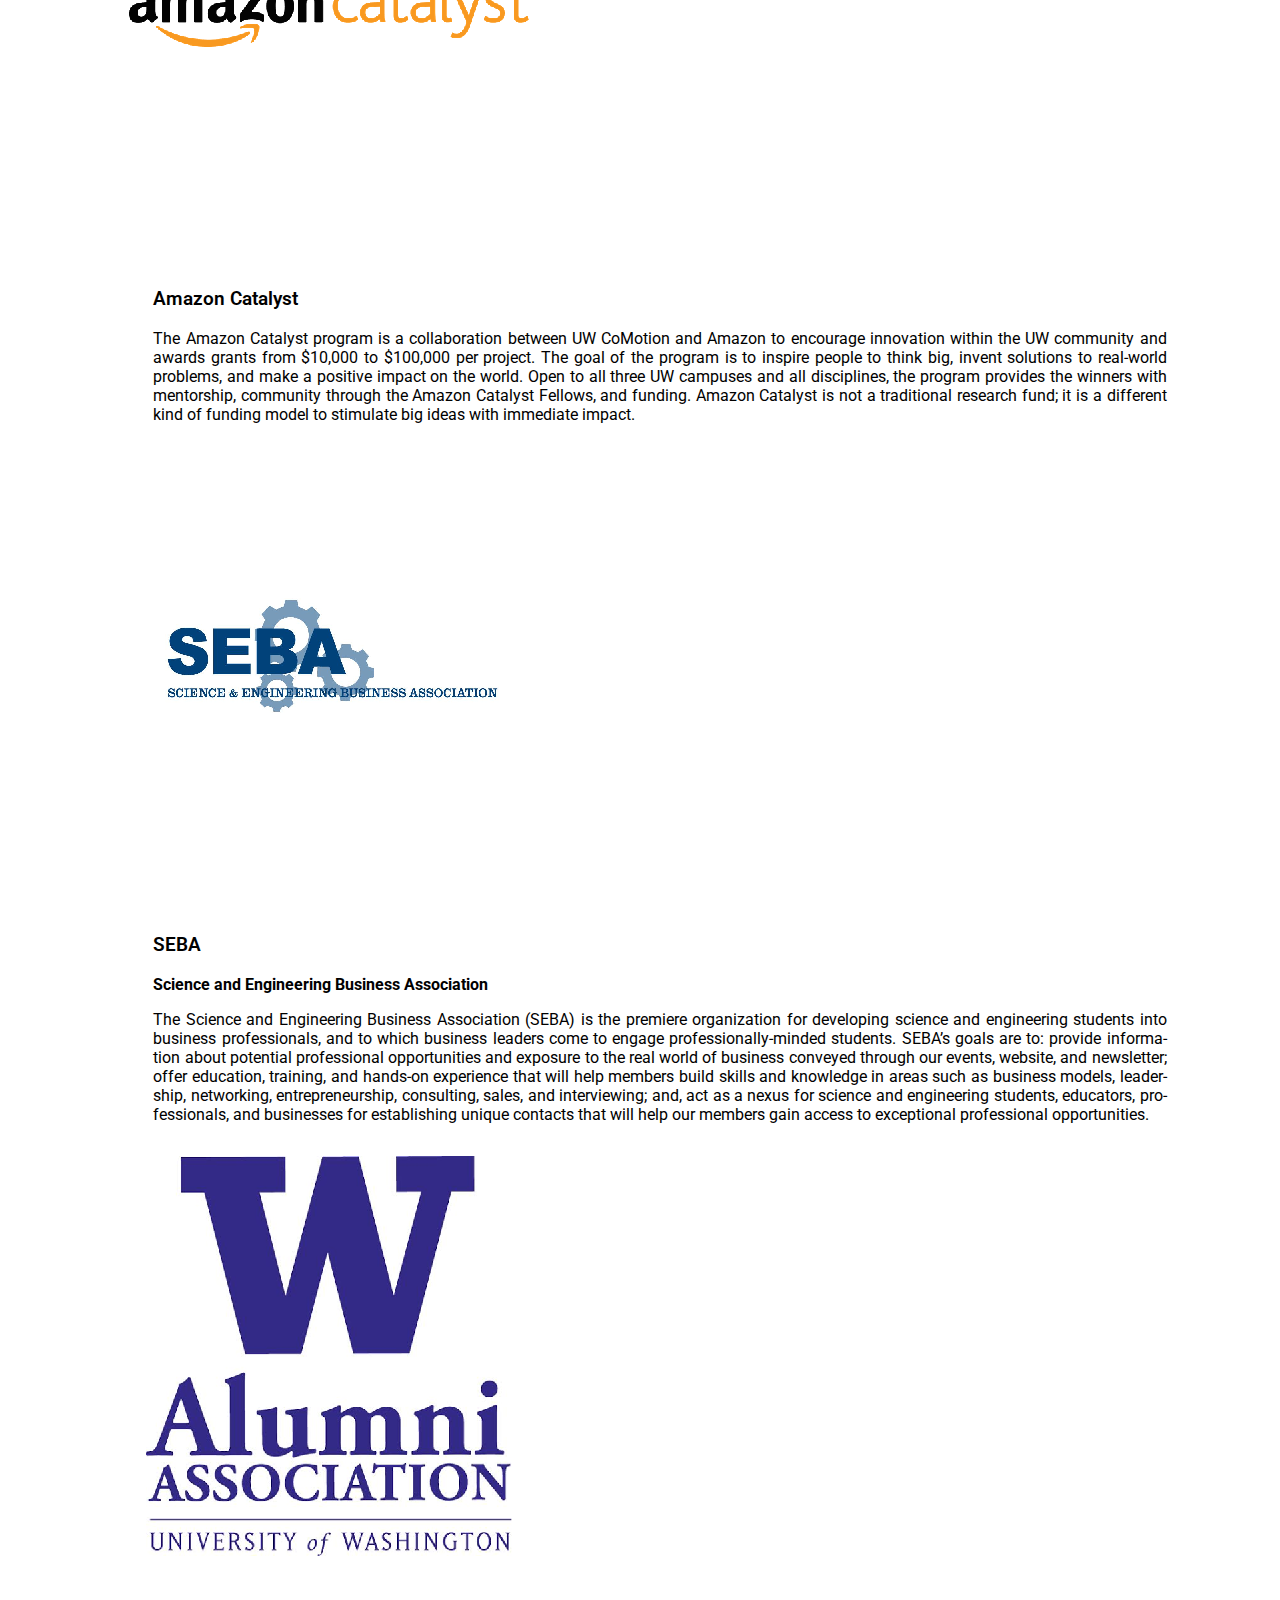
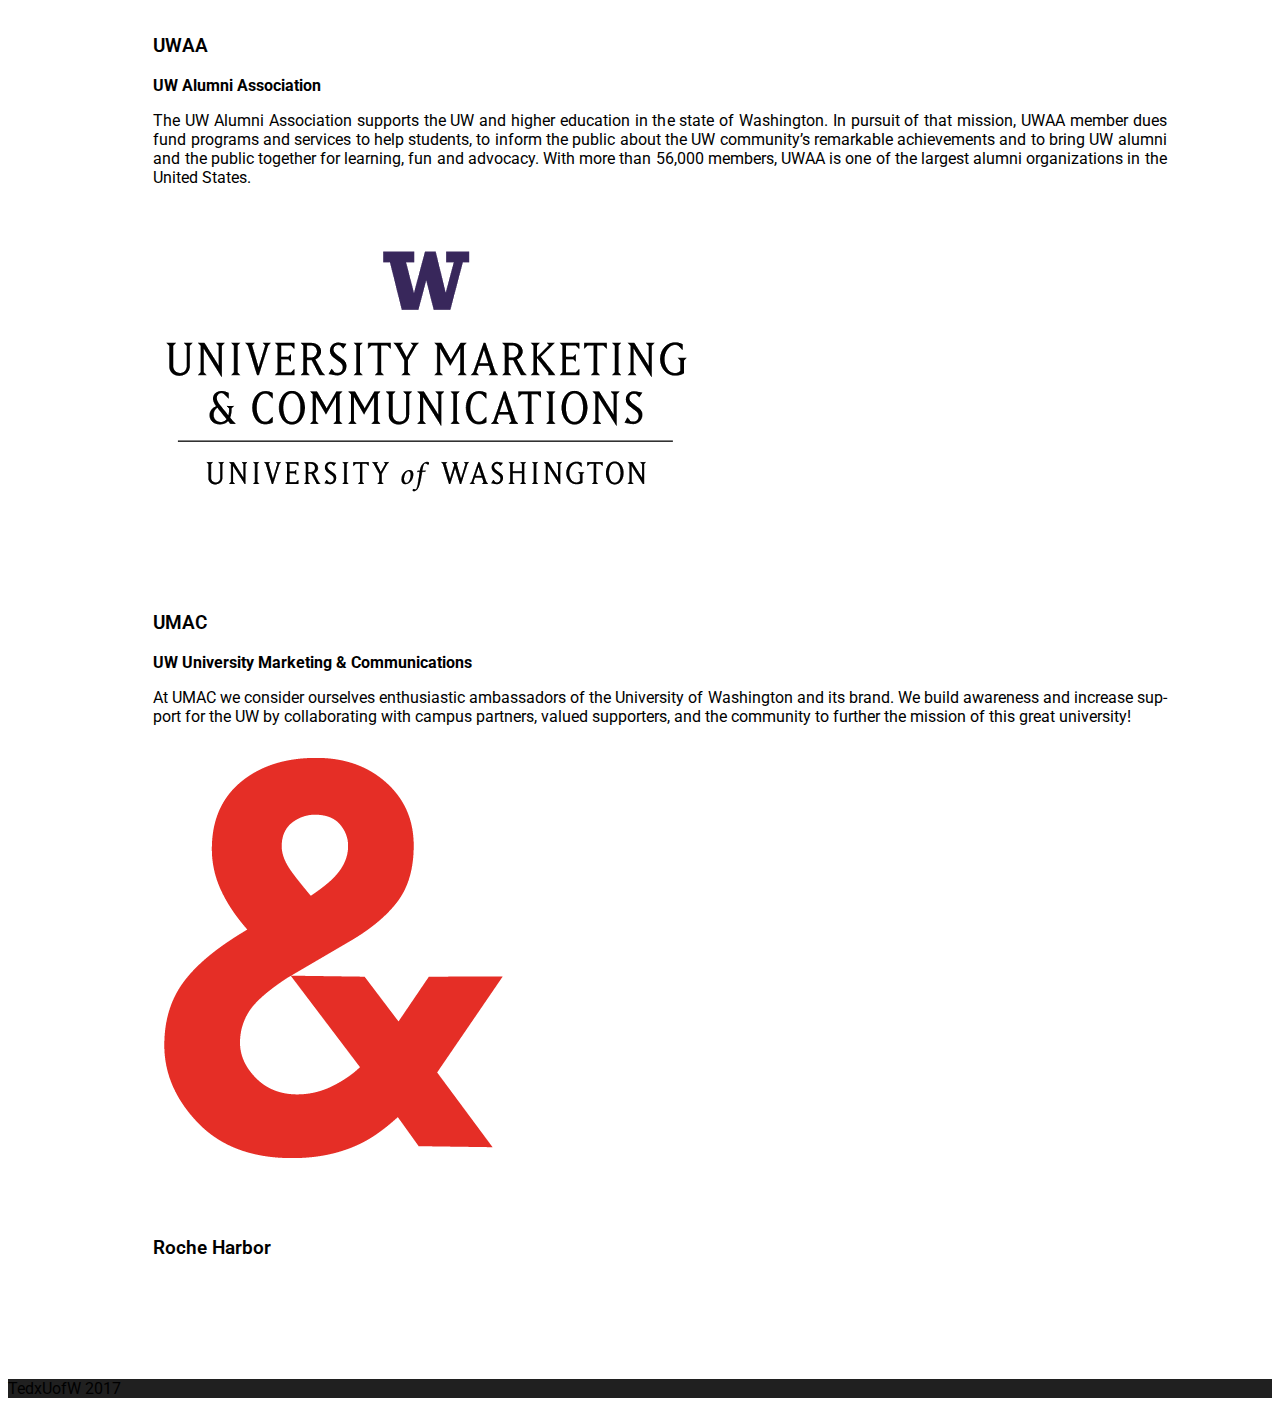
<file: sponsors.html>
<!DOCTYPE html>
<html lang="en">
    <head>
        <meta charset="UTF-8">
        <meta name="viewport" content="width=device-width, initial-scale=1.0">
        <meta name="author" content="TEDxUofW">
        <meta name="description" content="TEDxUofW Official Website">
        <meta name="keywords" content="TEDxUofW, conference, 2017">
        <title>TEDxUofW > Sponsors</title>
        <!-- Favicon -->
        <link rel='icon' rel="shortcut icon" href='favicon.ico'/>
        <!-- Google MDL CSS -->
        <link rel="stylesheet" href="https://fonts.googleapis.com/icon?family=Material+Icons">
        <link rel="stylesheet" href="https://code.getmdl.io/1.3.0/material.red-deep_purple.min.css" />
        <!-- Boostrap 4 CSS -->
        <link rel="stylesheet" href="https://maxcdn.bootstrapcdn.com/bootstrap/4.0.0-alpha.6/css/bootstrap.min.css" integrity="sha384-rwoIResjU2yc3z8GV/NPeZWAv56rSmLldC3R/AZzGRnGxQQKnKkoFVhFQhNUwEyJ" crossorigin="anonymous">
        <!-- Font Awesome -->
        <link href="https://maxcdn.bootstrapcdn.com/font-awesome/4.7.0/css/font-awesome.min.css" rel="stylesheet" integrity="sha384-wvfXpqpZZVQGK6TAh5PVlGOfQNHSoD2xbE+QkPxCAFlNEevoEH3Sl0sibVcOQVnN" crossorigin="anonymous">
        <!-- Custom CSS -->
        <link rel="stylesheet" href="css/main.css?v=1">
    </head>
    <body>
        <div class="mdl-layout mdl-js-layout mdl-layout--fixed-header">
            <header class="mdl-layout__header">
                <div class="mdl-layout__header-row">
                    <nav class="mdl-navigation mdl-layout--large-screen-only navigation navigation-left">
                        <a class="mdl-navigation__link" href="index.html">
                            HOME
                        </a>
                        <a class="mdl-navigation__link" href="https://tedxuofw.ticketleap.com/2017/" target="_blank">
                            ATTEND
                        </a>
                        <a class="mdl-navigation__link" href="speakers.html">
                            SPEAKERS
                        </a>
                        <a class="mdl-navigation__link" href="about.html">
                            ABOUT
                        </a>
                        <a class="mdl-navigation__link active" href="sponsors.html">
                            SPONSORS
                        </a>
                    </nav>
                    <!-- Title -->
                    <span class="mdl-layout-title navigation navigation-center">
                        <a href="../">
                            <img src="media/logo.jpg" 
                                 alt="TedxUofW logo"
                                 class="logo"/>  
                        </a>                      
                    </span>
                    <!-- Add spacer, to align navigation to the right -->
                    <div class="mdl-layout-spacer mdl-layout--large-screen-only"></div>
                    <!-- Navigation -->
                    <nav class="mdl-navigation mdl-layout--large-screen-only navigation navigation-right">
                        <a class="mdl-navigation__link" href="https://www.facebook.com/TEDxUofW/">
                            <i class="fa fa-facebook-official fa-2x" aria-hidden="true"></i>
                        </a>
                        <a class="mdl-navigation__link" href="https://www.instagram.com/tedxuofw/">
                            <i class="fa fa-instagram fa-2x" aria-hidden="true"></i>
                        </a>
                        <a class="mdl-navigation__link" href="https://twitter.com/tedxuofw?lang=en">
                            <i class="fa fa-twitter-square fa-2x" aria-hidden="true"></i>
                        </a>
                        <a class="mdl-navigation__link" href="https://www.youtube.com/user/TEDxUofWashington">
                            <i class="fa fa-youtube-square fa-2x" aria-hidden="true"></i>
                        </a> 
                    </nav>
                </div>
            </header>
            <div class="mdl-layout__drawer mdl-layout--small-screen-only">
                <div class="mdl-layout-title">
                    <img src="media/logo.jpg" 
                         alt="TedxUofW" 
                         class="logo"/>  
                </div>
                <nav class="mdl-navigation">
                    <a class="mdl-navigation__link" href="index.html">
                        HOME
                    </a>
                    <a class="mdl-navigation__link" href="https://tedxuofw.ticketleap.com/2017/" target="_blank">
                        ATTEND
                    </a>
                    <a class="mdl-navigation__link" href="speakers.html">
                        SPEAKERS
                    </a>
                    <a class="mdl-navigation__link" href="about.html">
                        ABOUT
                    </a>
                    <a class="mdl-navigation__link active" href="sponsors.html">
                        SPONSORS
                    </a>
                    <ul class="navigation__socialmedia">
                       <li>
                            <a class="mdl-navigation__link" href="https://www.facebook.com/TEDxUofW/">
                                <i class="fa fa-facebook-official fa-2x" aria-hidden="true"></i>
                            </a>
                        </li> 
                       <li>
                            <a class="mdl-navigation__link" href="https://www.instagram.com/tedxuofw/">
                                <i class="fa fa-instagram fa-2x" aria-hidden="true"></i>
                            </a>
                        </li> 
                       <li>
                            <a class="mdl-navigation__link" href="https://twitter.com/tedxuofw?lang=en">
                                <i class="fa fa-twitter-square fa-2x" aria-hidden="true"></i>
                            </a>
                        </li> 
                       <li>
                            <a class="mdl-navigation__link" href="https://www.youtube.com/user/TEDxUofWashington">
                                <i class="fa fa-youtube-square fa-2x" aria-hidden="true"></i>
                            </a>
                        </li> 
                    </ul>
                </nav>
            </div>
            <main class="mdl-layout__content main">
                <div class="content-container">
                    <h2 class="title">SPONSORS</h2>
                    <hr class="title-underline"/>

                    <div class="mdl-grid">
                        <div class="mdl-cell mdl-cell--4-col">
                            <img src="media/sponsors/logo-asuw.png" alt="ASUW logo" class="sponsor-logo"/>
                        </div>
                        <div class="mdl-cell mdl-cell--8-col sponsor-blurb">
                            <h3>ASUW</h3>
                            <p><strong>Associated Students of the University of Washington</strong></p>
                            <p>
                                The ASUW Special Appropriations Fund is a student levied, student distributed fund to support and enhance 
                                the out of class experience of students. The fund provides one-time funding grants to student initiated 
                                and developed event-centered programs which enrich the cultural, emotional, intellectual, and social well-being 
                                of the student.                            
                            </p>                             
                        </div>

                        <div class="mdl-cell mdl-cell--4-col">
                            <img src="media/sponsors/logo-amazon-catalyst.png" alt="Amazon Catalyst Logo" class="sponsor-logo"/>
                        </div>
                        <div class="mdl-cell mdl-cell--8-col sponsor-blurb">
                            <h3>Amazon Catalyst</h3>
                            <p>
                                The Amazon Catalyst program is a collaboration between UW CoMotion and Amazon to encourage innovation within the UW community and awards grants from $10,000 to $100,000 per project. The goal of the program is to inspire people to think big, invent solutions to real-world problems, and make a positive impact on the world. Open to all three UW campuses and all disciplines, the program provides the winners with mentorship, community through the Amazon Catalyst Fellows, and funding. Amazon Catalyst is not a traditional research fund; it is a different kind of funding model to stimulate big ideas with immediate impact.                     
                            </p>                           
                        </div>

                        <div class="mdl-cell mdl-cell--4-col">
                            <img src="media/sponsors/logo-seba.png" alt="SEBA Logo" class="sponsor-logo"/>
                        </div>
                        <div class="mdl-cell mdl-cell--8-col sponsor-blurb">
                            <h3>SEBA</h3>
                            <p><strong>Science and Engineering Business Association</strong></p>
                            <p>
                                The Science and Engineering Business Association (SEBA) is the premiere organization for developing science 
                                and engineering students into business professionals, and to which business leaders come to engage 
                                professionally-minded students. SEBA’s goals are to: provide information about potential professional 
                                opportunities and exposure to the real world of business conveyed through our events, website, and newsletter; 
                                offer education, training, and hands-on experience that will help members build skills and knowledge in areas 
                                such as business models, leadership, networking, entrepreneurship, consulting, sales, and interviewing; and, 
                                act as a nexus for science and engineering students, educators, professionals, and businesses for establishing 
                                unique contacts that will help our members gain access to exceptional professional opportunities.                      
                            </p>                         
                        </div>

                        <div class="mdl-cell mdl-cell--4-col">
                            <img src="media/sponsors/logo-uwaa.png" alt="UWAA Logo" class="sponsor-logo"/>
                        </div>
                        <div class="mdl-cell mdl-cell--8-col sponsor-blurb">
                            <h3>UWAA</h3>
                            <p><strong>UW Alumni Association</strong></p>
                            <p>
                                The UW Alumni Association supports the UW and higher education in the state of Washington. In pursuit of that mission, UWAA member dues fund programs and services to help students, to inform the public about the UW community’s remarkable achievements and to bring UW alumni and the public together for learning, fun and advocacy. With more than 56,000 members, UWAA is one of the largest alumni organizations in the United States.                     
                            </p>                        
                        </div>

                       <div class="mdl-cell mdl-cell--4-col">
                            <img src="media/sponsors/logo-uwac.png" alt="UMAC Logo" class="sponsor-logo"/>
                        </div>
                        <div class="mdl-cell mdl-cell--8-col sponsor-blurb">
                            <h3>UMAC</h3>
                            <p><strong>UW University Marketing &amp; Communications</strong></p>
                            <p>
                                At UMAC we consider ourselves enthusiastic ambassadors of the University of Washington and its brand.  We build awareness and increase support for the UW by collaborating with campus partners, valued supporters, and the community to further the mission of this great university!                    
                            </p>                        
                        </div>

                       <div class="mdl-cell mdl-cell--4-col">
                            <img src="media/sponsors/logo-temp.png" alt="Temporary Logo" class="sponsor-logo" />
                        </div>
                        <div class="mdl-cell mdl-cell--8-col sponsor-blurb">
                            <h3>Roche Harbor</h3>                       
                        </div>
                    </div>
                </div>

                <footer class="mdl-mini-footer">
                    <div class="mdl-mini-footer__right-section">
                        <div class="mdl-logo">
                            TedxUofW 2017
                        </div>
                    </div>
                </footer>
            </main>
        </div>    
        <!-- jQuery -->
        <script src="https://code.jquery.com/jquery-3.2.1.min.js" integrity="sha256-hwg4gsxgFZhOsEEamdOYGBf13FyQuiTwlAQgxVSNgt4=" crossorigin="anonymous"></script>
        <!-- Google MDL -->
        <script defer src="https://code.getmdl.io/1.3.0/material.min.js"></script>
        <!-- Custom -->
        <script src="js/main_2.js?v=1" type="text/javascript"></script>
    </body>
</html>
</file>
<file: css/colofilter.css>
[class^="blend"] img {
  mix-blend-mode: luminosity;
}
[class^="blend"]:before {
  position: absolute;
  z-index: 3;
  background: rgba(0, 0, 0, 0.4);
  color: #fff;
  padding: 0.2em;
  font-size: 14px;
}
[class^="blend"]:after {
  display: block;
  content: '';
  position: absolute;
  width: 100%;
  height: 100%;
  top: 0;
  left: 0;
  -webkit-filter: contrast(1.3);
  filter: contrast(1.3);
  mix-blend-mode: hue;
}
[class^="blend"][class*="-dark"] img {
  mix-blend-mode: darken;
}
[class^="blend"][class*="-dark"]:after {
  mix-blend-mode: lighten !important;
}
[class^="blend"][class*="-light"] img {
  mix-blend-mode: lighten;
}
[class^="blend"][class*="-light"]:after {
  mix-blend-mode: darken !important;
}
[class^="blend"][class*="-red"] {
  background: #E50914;
}
[class^="blend"][class*="-red"]:after {
  mix-blend-mode: hard-light;
  -webkit-filter: contrast(0.6) saturate(120%) brightness(1.2);
  filter: contrast(0.6) saturate(120%) brightness(1.2);
}
[class^="blend"][class*="-red"][class*="-dark"]:after {
  mix-blend-mode: lighten !important;
  -webkit-filter: contrast(1.1) !important;
  filter: contrast(1.1) !important;
}
[class^="blend"][class*="-red"][class*="-light"]:after {
  mix-blend-mode: color-dodge !important;
  -webkit-filter: saturate(400%) contrast(1.5);
  filter: saturate(400%) contrast(1.5);
}
[class^="blend"][class*="-red"]:after {
  background: #E50914;
}
[class^="blend"][class*="-red"]:after {
  background: #282581;
}
[class^="blend"][class*="-orange"] {
  background: #FCA300;
}
[class^="blend"][class*="-orange"][class*="-dark"]:after {
  mix-blend-mode: darken !important;
}
[class^="blend"][class*="-orange"][class*="-light"]:after {
  mix-blend-mode: hue !important;
  -webkit-filter: saturate(400%) contrast(1.5);
  filter: saturate(400%) contrast(1.5);
}
[class^="blend"][class*="-orange"]:after {
  background: #FCA300;
}
[class^="blend"][class*="-blue"] {
  background: #0066BF;
}
[class^="blend"][class*="-blue"]:not([class*="-dark"]):not([class*="-light"]):after {
  mix-blend-mode: hard-light;
  -webkit-filter: brightness(0.6);
  filter: brightness(0.6);
}
[class^="blend"][class*="-blue"][class*="-dark"]:after {
  mix-blend-mode: darken !important;
}
[class^="blend"][class*="-blue"]:after {
  background: #0066BF;
}
[class^="blend"][class*="-blue"]:after {
  background: #93EF90;
}
[class^="blend"][class*="-yellow"] {
  background: #FEDD31;
}
[class^="blend"][class*="-yellow"]:not([class*="-dark"]):not([class*="-light"]):after {
  -webkit-filter: brightness(3.5);
  filter: brightness(3.5);
  mix-blend-mode: soft-light;
}
[class^="blend"][class*="-yellow"][class*="-dark"]:after {
  mix-blend-mode: color-dodge !important;
  -webkit-filter: hue-rotate(70deg);
  filter: hue-rotate(70deg);
}
[class^="blend"][class*="-yellow"][class*="-light"] {
  background: #000000;
}
[class^="blend"][class*="-yellow"][class*="-light"]:after {
  mix-blend-mode: color !important;
  -webkit-filter: brightness(3) hue-rotate(93deg) contrast(2) saturate(150);
  filter: brightness(3) hue-rotate(93deg) contrast(2) saturate(150);
}
[class^="blend"][class*="-yellow"]:after {
  background: #FEDD31;
}
[class^="blend"][class*="-yellow"]:after {
  background: #EF3CB4;
}
[class^="blend"][class*="-purple"] {
  background: #BC6D14;
}
[class^="blend"][class*="-purple"]:not([class*="-dark"]):not([class*="-light"]) {
  background: rebeccapurple;
}
[class^="blend"][class*="-purple"]:not([class*="-dark"]):not([class*="-light"]):after {
  mix-blend-mode: darken !important;
}
[class^="blend"][class*="-purple"][class*="-dark"] {
  background: #B10AFF;
}
[class^="blend"][class*="-purple"][class*="-dark"]:after {
  mix-blend-mode: soft-light !important;
  -webkit-filter: saturate(100);
  filter: saturate(100);
}
[class^="blend"][class*="-purple"][class*="-light"]:after {
  background: #A37FC7;
  -webkit-filter: saturate(520%) brightness(10.5) contrast(350) !important;
  filter: saturate(520%) brightness(10.5) contrast(350) !important;
}
[class^="blend"][class*="-purple"]:after {
  background: #BC6D14;
}
[class^="blend"][class*="-purple"]:after {
  background: #ACFCEE;
}
[class^="blend"][class*="-green"] {
  background: #11C966;
}
[class^="blend"][class*="-green"]:not([class*="-dark"]):not([class*="-light"]):after {
  mix-blend-mode: soft-light;
}
[class^="blend"][class*="-green"][class*="-light"]:after {
  mix-blend-mode: color-dodge !important;
  -webkit-filter: saturate(100%) brightness(0.8) contrast(160%);
  filter: saturate(100%) brightness(0.8) contrast(160%);
}
[class^="blend"][class*="-green"]:after {
  background: #11C966;
}
[class^="blend"][class*="-green"]:after {
  background: #2D3181;
}
[class^="blend"][class*="-pink"] {
  background: #EA4C89;
}
[class^="blend"][class*="-pink"][class*="-dark"]:after {
  background: #1D0E14;
}
[class^="blend"][class*="-pink"][class*="-light"]:after {
  background: #FF468D;
  mix-blend-mode: lighten !important;
  -webkit-filter: contrast(1) saturate(250%) !important;
  filter: contrast(1) saturate(250%) !important;
}
[class^="blend"][class*="-pink"]:after {
  background: #EA4C89;
}
[class^="blend"][class*="-pink"]:after {
  background: #EA4C89;
}
[class^="blend"][class*="-blue-yellow"]:not([class*="-dark"]):not([class*="-light"]) {
  background: linear-gradient(to top left, #55ACEE, #FEDD31);
}
[class^="blend"][class*="-blue-yellow"][class*="-dark"]:after {
  mix-blend-mode: hard-light !important;
}
[class^="blend"][class*="-blue-yellow"][class*="-light"]:after {
  mix-blend-mode: hard-light !important;
  -webkit-filter: none;
  filter: none;
}
[class^="blend"][class*="-blue-yellow"]:after {
  background: linear-gradient(to top left, #55ACEE, #FEDD31) !important;
}
[class^="blend"][class*="-pink-yellow"]:not([class*="-dark"]):not([class*="-light"]) {
  background: linear-gradient(to bottom right, #FAA6FB, #FBBC05) !important;
}
[class^="blend"][class*="-pink-yellow"][class*="-dark"]:after {
  mix-blend-mode: hue !important;
  -webkit-filter: none !important;
  filter: none !important;
}
[class^="blend"][class*="-pink-yellow"][class*="-light"]:after {
  mix-blend-mode: hard-light !important;
  -webkit-filter: none !important;
  filter: none !important;
}
[class^="blend"][class*="-pink-yellow"]:after {
  background: linear-gradient(to top left, #FAA6FB, #FBBC05) !important;
}
[class^="blend"][class*="-red-blue"]:not([class*="-dark"]):not([class*="-light"]) {
  background: linear-gradient(to bottom right, #3993E2, #E2544B);
}
[class^="blend"][class*="-red-blue"]:not([class*="-dark"]):not([class*="-light"]):after {
  -webkit-filter: none;
  filter: none;
  mix-blend-mode: hard-light;
}
[class^="blend"][class*="-red-blue"][class*="-dark"]:after {
  mix-blend-mode: hard-light !important;
  -webkit-filter: none !important;
  filter: none !important;
}
[class^="blend"][class*="-red-blue"][class*="-light"]:after {
  mix-blend-mode: screen !important;
  -webkit-filter: saturate(300%) brightness(1.2) !important;
  filter: saturate(300%) brightness(1.2) !important;
}
[class^="blend"][class*="-red-blue"]:after {
  background: linear-gradient(to bottom right, #3993E2, #E2544B);
}
</file>
<file: css/main.css>
/* Google Fonts */
@import url('https://fonts.googleapis.com/css?family=Roboto:300,400,700,900');

/* Animate CSS */
@import url('animate.css');

/* Speakers CSS */
@import url('speakers.css');

body {
    font-family: 'Roboto', sans-serif;
    font-size: 16px;
}

h2, h3 {
	font-weight: 600;
}

img {
	height: auto;
	max-width: 100%;
}

#about {
	padding: 16px 0 0 0;
}

#about .mdl-cell {
	margin: 16px 0;
}

.about-blurb {
	margin-bottom: 40px;
}

#about-contact-card {
	width: 100%;
}

.active {
	font-weight: 700;
}

.content-container {
	margin: auto;
	padding-top: 40px;
	width: 83.33%;
}

.contact-card-actions {
	padding-top: 16px;
	padding-left: 0;
}

.mdl-card__media img {
	width: 100%;
}

.hide {
    display: none;
}


.mdl-mini-footer {
	background-color: #202020;
	margin-top: 80px;
}

.mdl-layout__drawer-button {
	color: black !important;
}

.mdl-layout__drawer .mdl-layout-title {
	padding: 16px 16px 0 16px;
}

.mdl-layout__drawer.is-visible {
	background-color: #fff;
}

.mdl-layout__header {
	background-color: #fff;
}

.mdl-layout__header .mdl-layout-title {
	height: inherit;
	max-height: inherit;
}

.mdl-layout__header .mdl-layout-title .logo {
	height: 100%;
	padding: 8px;
}

.mdl-navigation a:hover {
	color: #e62b1e !important;
}

#navbar-year {
	padding-left: 0;
}

#navbar-year .nav-link:first-child {
	padding-left: 0;
}

#navbar-year .nav-link {
	color: black;
}

#navbar-year .nav-link.active {
	color: #e62b1e;
}

#navbar-year .nav-link:hover {
	color: #e62b1e;
	text-decoration: underline;
}

.navigation__socialmedia {
	padding: 0;
}

.navigation__socialmedia li {
	display: inline-block;
}

.team {
	margin: 40px 0;
}

.team-member {
	text-align: center;
	margin-bottom: 24px;
}

.team-member .name {
	font-weight: 600;
	margin-top: 8px;
	margin-bottom: 0;
}

.team-member-thumbnail {
    transition: all 0.35s ease-in-out;
}

.title {
    font-size: 3rem;
    font-weight: 900;
}

.title-underline {
    border-top: 10px solid #e62b1e;
    margin-left: 0;
    margin-top: 0;
    width: 80px;
}

/* Yes And */
#yesand {
	z-index: 1;
}

.yesand-ampersand {
	background-image: url("../media/red-amp.png");
	background-size: cover;
	background-position-x: 0;
	height: 100%;
	opacity: 0;
	position: absolute;
	top: 0;
	transition: 0.4s all ease-in-out;
	right: 0;
	width: 100%;
}

.yesand-button {
	background-color: white;
	border: solid 3px #e62b1e;
	border-radius: 8px;
	box-shadow: 0 4px 6px rgba(0,0,0,.25);
	color: #e62b1e;
	display: block;
	margin-bottom: 16px;
	margin-right: 2vw;
	padding: 8px;
	text-align: center;
			transition: all 0.175s ease-in-out;
	-webkit-transition: all 0.175s ease-in-out;
	width: 160px;
}

.yesand-button:hover {
	background-color: #e62b1e;
	box-shadow: 0 2px 3px rgba(0,0,0,.25);
	color: white;
	text-decoration: none;
}

.yesand-buttons {
	position: absolute;
	margin-top: 16px;
}

.yesand-h3 {
	color: #e62b1e;
}

.yesand-section {
	height: calc(100vh - 56px);
}

.yesand-section-texts h3 {
	position: absolute;
	margin: 0;
}


.yesand-section h3 {
	font-size: 15vw;
	font-weight: 700;
	margin: 0 auto;
	overflow: hidden;
	white-space: nowrap; 
}

.yesand-section h3 img {
	width: 80vw;
}

.yesand-text {
	padding: 16px;
	position: absolute;
	top: 15vh;
}

.yesand-text h2 {
	font-size: 17vw;
	font-weight: 700;
}

.yesand-text h3 {
	font-size: 8vw;
	font-weight: 700;
	margin: 16px auto;
	overflow: hidden;
	white-space: nowrap; 
}

.yesand-text h3 img {
	width: 80vw;
}

.yesand-text hr {
	background-color: black;
	border-top: none;
	height: 2vh;
	width: 80vw;
}

.yesand-trapezoid {
    border-bottom: calc(100vh - 56px) solid #e62b1e;
    border-right: 0 solid transparent;
    border-left: 100vw solid transparent;
    height: 0;
    position: absolute;
	top: 0;
	right: 0;
}

.yesand-trapezoid {
    border-bottom: calc(100vh - 56px) solid #e62b1e;
    border-right: 0 solid transparent;
    border-left: 83.33vw solid transparent;
    height: 0;
    width: 100%;		
}

/* Desktop */
@media only screen and (min-width: 992px) {
	.about-blurb,
	.sponsor-blurb {
		text-align: justify;
		hyphens: auto;
	}

	#about-contact-card {
		margin-left: auto;
		width: 83.33%;
	}

	.mdl-layout {
		box-shadow: none;
	}

	.mdl-layout__header-row {
		padding: 0;
	}

	.mdl-layout__header-row .navigation {
		width: 33.33%
	}

	.mdl-layout__header-row .navigation:first-child {
		padding-left: 16px;
	}

	.mdl-layout__header .mdl-navigation a {
		color: black;
		padding-left: 8px;
	}

	.mdl-mini-footer {
		margin-top: 120px; 
	}

	.navigation-center {
		text-align: center;
	}

	.navigation-left .mdl-navigation__link {
		padding: 0 8px;
	}

	.navigation-right {
		justify-content: flex-end;
	}

	.sponsor-blurb {
		padding-top: 40px;
		padding-left: 40px;
	}

	.sponsor-logo {
		padding: 16px;
	}

	.title {
		margin-top: 40px;
	}

	.yesand-ampersand {
		width: 50%;	
	}

	.yesand-button {
		border: solid 3px #e62b1e;
		border-radius: 4pt;
		box-shadow: 0 4px 6px rgba(0,0,0,.25);
		color: #e62b1e;
		display: inline-block;
		margin-right: 2vw;
		padding: 8px;
		text-align: center;
				transition: all 0.175s ease-in-out;
		-webkit-transition: all 0.175s ease-in-out;
		width: 16vw;
	}

	.yesand-button:hover {
		background-color: #e62b1e;
		box-shadow: 0 2px 3px rgba(0,0,0,.25);
		color: white;
		text-decoration: none;
	}

	.yesand-text {
		padding: 16px 32px;
		top: 8.33vh;
	}

	.yesand-text h2 {
		font-size: 12vw;
		font-weight: 700;
	}

	.yesand-text h3 img {
		width: 40vw;
	}

	.yesand-section h3 {
		font-size: 8vw;
		padding: 16px 32px 16px 0px;
	}
	
	.yesand-section h3 img {
		width: 40vw;
	}


	.yesand-text hr {
		background-color: black;
		margin-top: 0.5rem;
		width: 40vw;
	}

	.yesand-trapezoid {
	    border-bottom: calc(100vh - 64px) solid #e62b1e;
	    border-right: 0 solid transparent;
	    border-left: 50vw solid transparent;
	    height: 0;
	    width: 66.66%;	
	}
}

/* test */
#navbar-mobile {
	z-index: 100;
}
</file>
